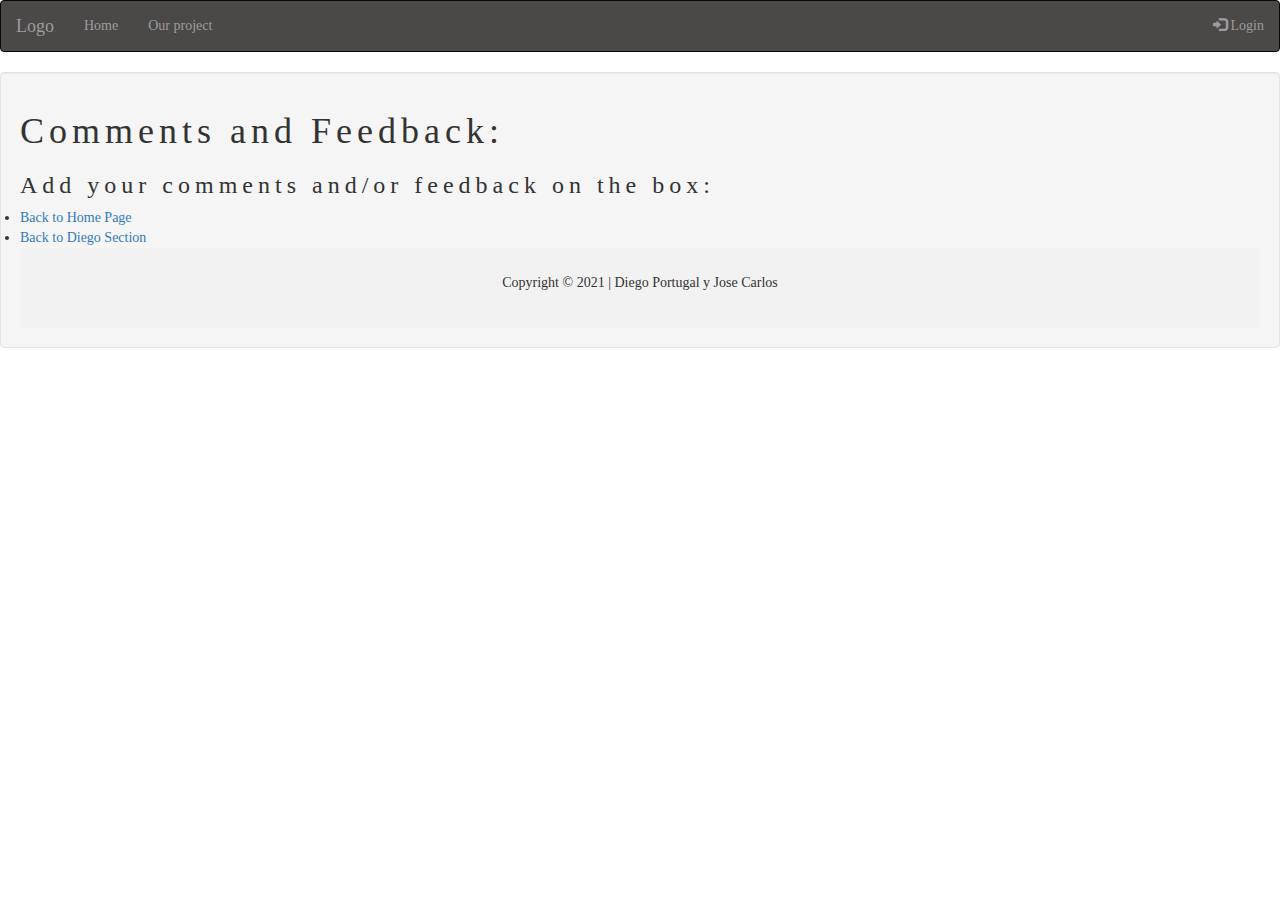
<file: AE#3/comments.html>
<!DOCTYPE html>
<html lang="en">
<head>
  <title>Comments and Feedback </title>
  <meta charset="utf-8">
  <meta name="description" content="Pandemic Blog">
  <meta name="keywords" content="blog, covid-19, online school, experiences, pandemic">
  <meta name="theme-color" content="##FFFFFF"/>
  <meta name="viewport" content="initial-scale=1">
  <link rel="stylesheet" href="https://maxcdn.bootstrapcdn.com/bootstrap/3.4.1/css/bootstrap.min.css">
  <script src="https://ajax.googleapis.com/ajax/libs/jquery/3.5.1/jquery.min.js"></script>
  <script src="https://maxcdn.bootstrapcdn.com/bootstrap/3.4.1/js/bootstrap.min.js"></script>
  <style>
body {font-family: "Times New Roman", Georgia, Serif;}
h1, h2, h3, h4, h5, h6 {
  font-family: "Playfair Display";
  letter-spacing: 5px;
}
</style>
  <style>
    /* Add a gray background color and some padding to the footer */
    footer {
      background-color: #f2f2f2;
      padding: 25px;
    }

    .carousel-inner img {
      width: 100%; /* Set width to 100% */
      min-height: 200px;
    }

    /* Hide the carousel text when the screen is less than 600 pixels wide */
    @media (max-width: 600px) {
      .carousel-caption {
        display: none; 
      }
    }
  </style>
</head>
<body>

  <nav class="navbar navbar-inverse"style="background-color: #4B4848!important;" role="navigation">
        <a style= white class="navbar-brand" img src="#">Logo</a>
      </div>
      <div class="collapse navbar-collapse" id="myNavbar">
        <ul class="nav navbar-nav">
          <li class=""><a href="index.html">Home</a></li>
          <li><a href="project.html">Our project</a></li>
        </ul>
        <ul class="nav navbar-nav navbar-right">
          <li><a href="#"><span class="glyphicon glyphicon-log-in"></span> Login</a></li>
        </ul>
      </div>
    </div>
  </nav>
    <div class="well">
      <div class="w3-col m6 w3-padding-large">
        <h1 class="w3-center"> Comments and Feedback:</h1>
        <h3> Add your comments and/or feedback on the box: </h3>
      <li> <a href="homepage.html"> Back to Home Page </a> </li>  <li> <a href="portu.html"> Back to Diego Section </a> </li>
    </ul>     
</div>
<footer class="container-fluid text-center">
  <p>Copyright © 2021 | Diego Portugal y Jose Carlos</p>
</footer>

</body>
</html>
</file>
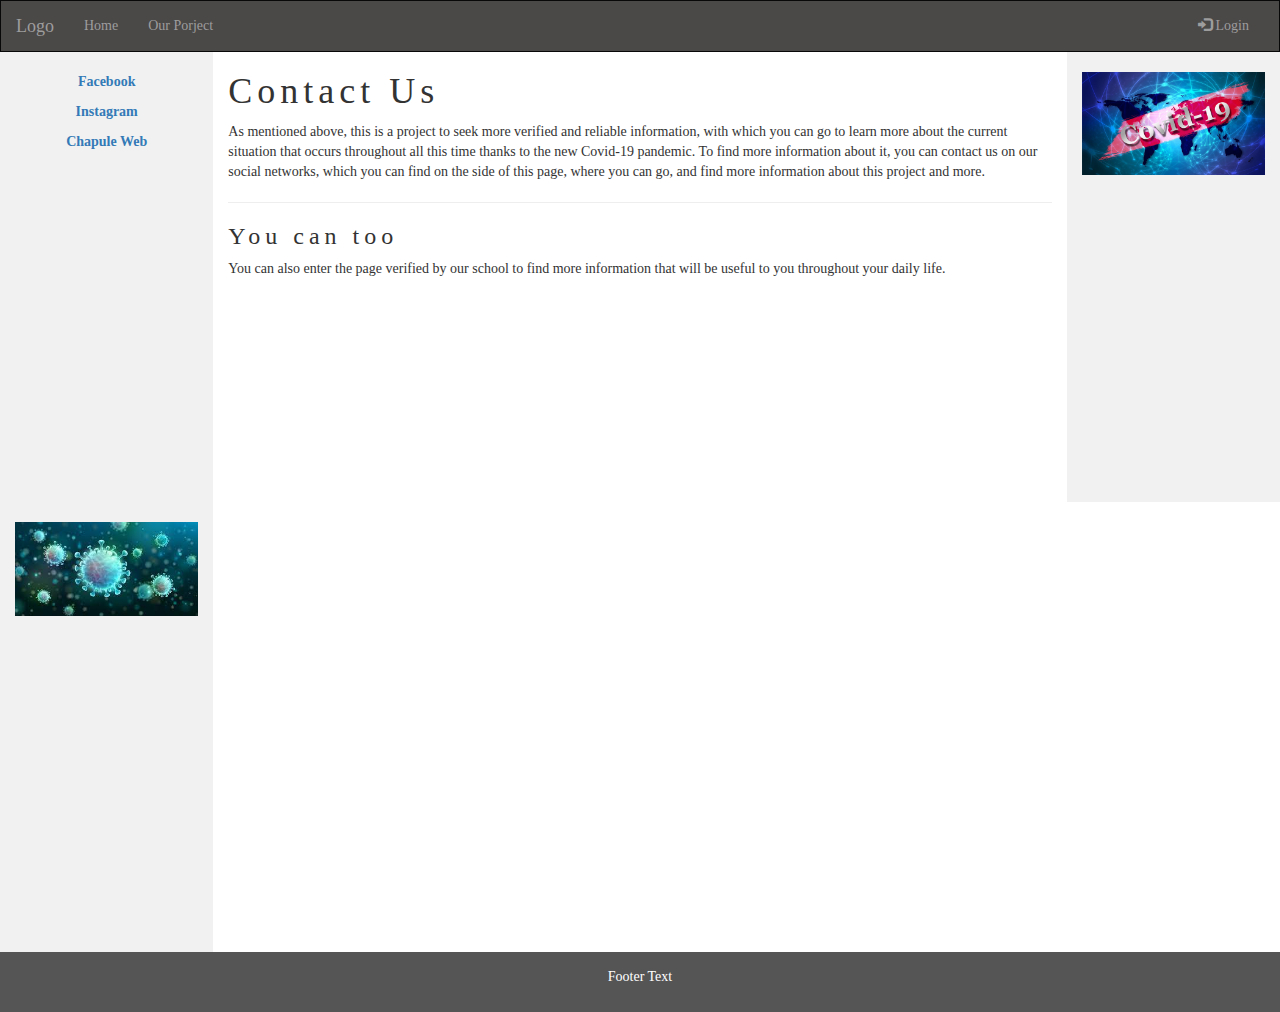
<file: AE#3/contact.html>
<!DOCTYPE html>
<html lang="en">
<head>
  <title>Contact Us</title>
  <meta charset="utf-8">
  <meta name="viewport" content="width=device-width, initial-scale=1">
  <link rel="stylesheet" href="https://maxcdn.bootstrapcdn.com/bootstrap/3.4.1/css/bootstrap.min.css">
  <script src="https://ajax.googleapis.com/ajax/libs/jquery/3.5.1/jquery.min.js"></script>
  <script src="https://maxcdn.bootstrapcdn.com/bootstrap/3.4.1/js/bootstrap.min.js"></script>
  <style>
    body {font-family: "Times New Roman", Georgia, Serif;}
    h1, h2, h3, h4, h5, h6 {
      font-family: "Playfair Display";
      letter-spacing: 5px;
    }
    </style>
  <style>
    /* Remove the navbar's default margin-bottom and rounded borders */ 
    .navbar {
      margin-bottom: 0;
      border-radius: 0;
    }
    
    /* Set height of the grid so .sidenav can be 100% (adjust as needed) */
    .row.content {height: 450px}
    
    /* Set gray background color and 100% height */
    .sidenav {
      padding-top: 20px;
      background-color: #f1f1f1;
      height: 100%;
    }
    
    /* Set black background color, white text and some padding */
    footer {
      background-color: #555;
      color: white;
      padding: 15px;
    }
    
    /* On small screens, set height to 'auto' for sidenav and grid */
    @media screen and (max-width: 767px) {
      .sidenav {
        height: auto;
        padding: 15px;
      }
      .row.content {height:auto;} 
    }
  </style>
</head>
<body>

<nav class="navbar navbar-inverse"style="background-color: #4B4848!important;" role="navigation">
  <div class="container-fluid">
    <div class="navbar-header">
      <button type="button" class="navbar-toggle" data-toggle="collapse" data-target="#myNavbar">
        <span class="icon-bar"></span>
        <span class="icon-bar"></span>
        <span class="icon-bar"></span>                        
      </button>
      <a class="navbar-brand" href="#">Logo</a>
    </div>
    <div class="collapse navbar-collapse" id="myNavbar">
      <ul class="nav navbar-nav">
        <li class=""><a href="index.html">Home</a></li>
        <li><a href="project.html">Our Porject</a></li>
      </ul>
      <ul class="nav navbar-nav navbar-right">
        <li><a href="#"><span class="glyphicon glyphicon-log-in"></span> Login</a></li>
      </ul>
    </div>
  </div>
</nav>
  
<div class="container-fluid text-center">    
  <div class="row content">
    <div class="col-sm-2 sidenav">
      <p><a href="https://www.facebook.com/josecarlos.juarezlopez.7"><b>Facebook</a></p></b>
      <p><a href="https://www.instagram.com/diego.pd/"><b>Instagram</a></p></b>
      <p><a href="https://fomentochapultepec.org/blog/fomento-chapultepec-2/post/encuesta-retorno-seguro-ante-covid-19-6"><b>Chapule Web</a></p></b>
    </div>
    <div class="col-sm-8 text-left"> 
      <h1>Contact Us</h1>
      <p>As mentioned above, this is a project to seek more verified and reliable information, with which you can go to learn more about the current situation that occurs throughout all this time thanks to the new Covid-19 pandemic.
		To find more information about it, you can contact us on our social networks, which you can find on the side of this page, where you can go, and find more information about this project and more.</p>
      <hr>
      <h3>You can too</h3>
      <p>You can also enter the page verified by our school to find more information that will be useful to you throughout your daily life.</p>
    </div>
    <div class="col-sm-2 sidenav">
		<img src="COVID-19.jpg" class="img-responsive" style="width:100%" alt="Image">
      </div>
	  <div class="col-sm-2 sidenav">
		<img src="Covidjaja.jpg" class="img-responsive" style="width:100%" alt="Image">
      </div>
    </div>
  </div>
</div>

<footer class="container-fluid text-center">
  <p>Footer Text</p>
</footer>

</body>
</html>
</file>
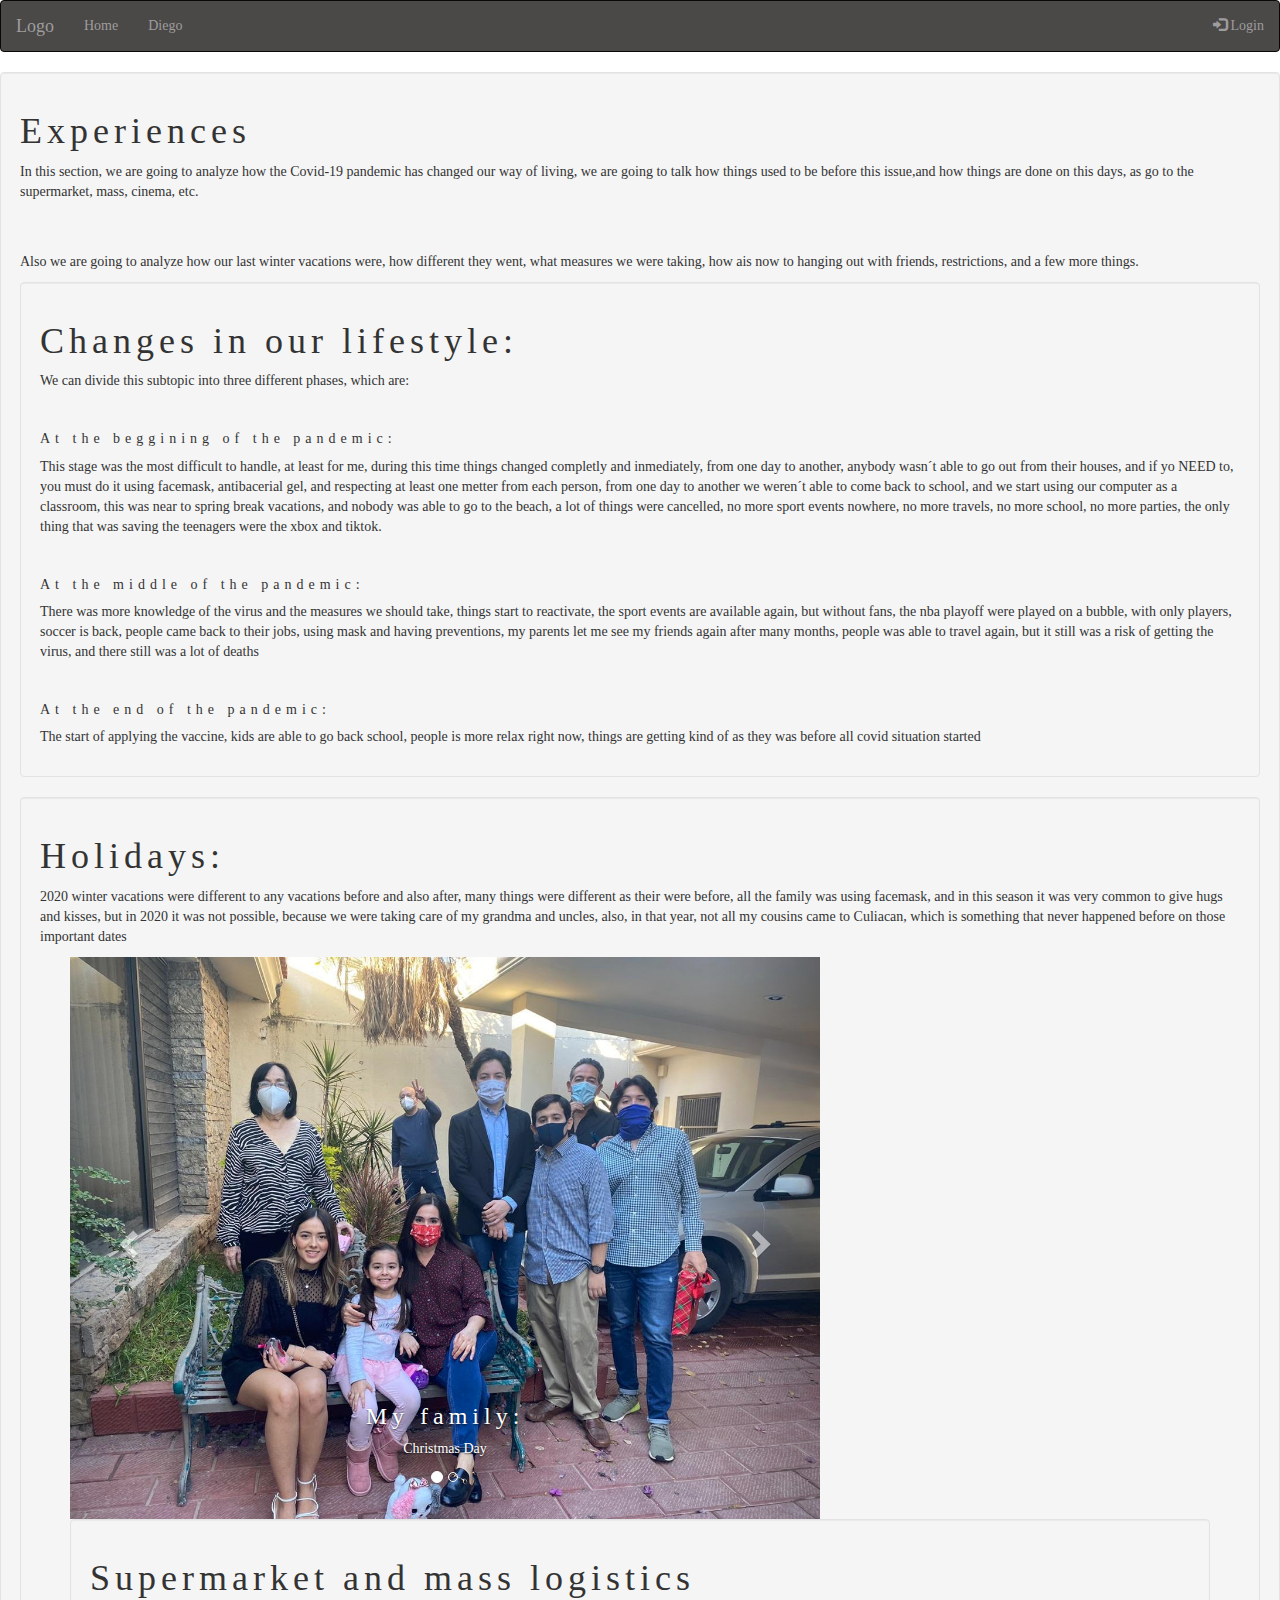
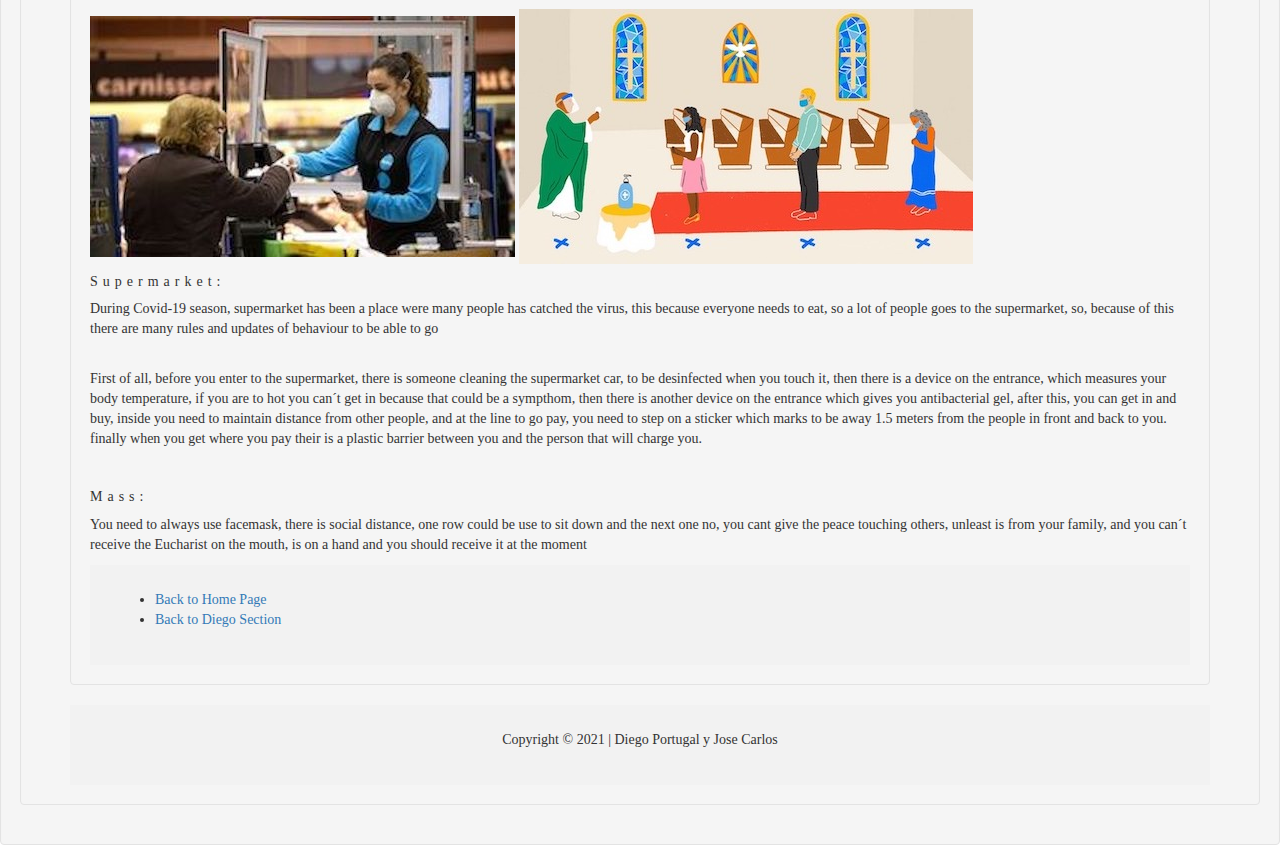
<file: AE#3/experiences.html>
<!DOCTYPE html>
<html lang="en">
<head>
  <title>Experiences </title>
  <meta charset="utf-8">
  <meta name="description" content="Pandemic Blog">
  <meta name="keywords" content="blog, covid-19, online school, experiences, pandemic">
  <meta name="theme-color" content="##FFFFFF"/>
  <meta name="viewport" content="initial-scale=1">
  <link rel="stylesheet" href="https://maxcdn.bootstrapcdn.com/bootstrap/3.4.1/css/bootstrap.min.css">
  <script src="https://ajax.googleapis.com/ajax/libs/jquery/3.5.1/jquery.min.js"></script>
  <script src="https://maxcdn.bootstrapcdn.com/bootstrap/3.4.1/js/bootstrap.min.js"></script>
  <style>
body {font-family: "Times New Roman", Georgia, Serif;}
h1, h2, h3, h4, h5, h6 {
  font-family: "Playfair Display";
  letter-spacing: 5px;
}
</style>
  <style>
    /* Add a gray background color and some padding to the footer */
    footer {
      background-color: #f2f2f2;
      padding: 25px;
    }

    .carousel-inner img {
      width: 100%; /* Set width to 100% */
      min-height: 200px;
    }

    /* Hide the carousel text when the screen is less than 600 pixels wide */
    @media (max-width: 600px) {
      .carousel-caption {
        display: none; 
      }
    }
  </style>
</head>
<body>

  <nav class="navbar navbar-inverse"style="background-color: #4B4848!important;" role="navigation">
        <a style= white class="navbar-brand" img src="#">Logo</a>
      </div>
      <div class="collapse navbar-collapse" id="myNavbar">
        <ul class="nav navbar-nav">
          <li class=""><a href="index.html">Home</a></li>
          <li><a href="portu.html">Diego</a></li>
        </ul>
        <ul class="nav navbar-nav navbar-right">
          <li><a href="#"><span class="glyphicon glyphicon-log-in"></span> Login</a></li>
        </ul>
      </div>
    </div>
  </nav>
    <div class="well">
      <div class="w3-col m6 w3-padding-large">
        <h1 class="w3-center"> Experiences</h1>
      <p>In this section, we are going to analyze how the Covid-19 pandemic has changed our way of living, we are going to talk how things used to be before this issue,and how things are done on this days, as go to the supermarket, mass, cinema, etc.</p> <br>
      <br>
      <p>Also we are going to analyze how our last winter vacations were, how different they went, what measures we were taking, how ais now to hanging out with friends, restrictions, and a few more things.</p>
    </div>
    <div class="well">
      <div class="w3-col m6 w3-padding-large">
        <h1 class="w3-center">Changes in our lifestyle:</h1>
       <p>We can divide this subtopic into three different phases, which are:</p> <br>
       <h5> At the beggining of the pandemic: </h5>
       <p> This stage was the most difficult to handle, at least for me, during this time things changed completly and inmediately, from one day to another, anybody wasn´t able to go out from their houses, and if yo NEED to, you must do it using facemask, antibacerial gel, and respecting at least one metter from each person, from one day to another we weren´t able to come back to school, and we start using our computer as a classroom, this was near to spring break vacations, and nobody was able to go to the beach, a lot of things were cancelled, no more sport events nowhere, no more travels, no more school, no more parties, the only thing that was saving the teenagers were the xbox and tiktok. </p> <br>
       <h5> At the middle of the pandemic: </h5>
       <p> There was more knowledge of the virus and the measures we should take, things start to reactivate, the sport events are available again, but without fans, the nba playoff were played on a bubble, with only players, soccer is back, people came back to their jobs, using mask and having preventions, my parents let me see my friends again after many months, people was able to travel again, but it still was a risk of getting the virus, and there still was a lot of deaths</p> <br>
       <h5> At the end of the pandemic: </h5>
       <p> The start of applying the vaccine, kids are able to go back school, people is more relax right now, things are getting kind of as they was before all covid situation started </p>

  </div>
    </div>
     <div class="well">
      <div class="w3-col m6 w3-padding-large">
        <h1 class="w3-center">Holidays: </h1>
       <p> 2020 winter vacations were different to any vacations before and also after, many things were different as their were before, all the family was using facemask, and in this season it was very common to give hugs and kisses, but in 2020 it was not possible, because we were taking care of my grandma and uncles, also, in that year, not all my cousins came to Culiacan, which is something that never happened before on those important dates </p>
       <div class="container">
<div class="row">
  <div class="col-sm-8">
    <div id="myCarousel" class="carousel slide" data-ride="carousel">
      <!-- Indicators -->
      <ol class="carousel-indicators">
        <li data-target="#myCarousel" data-slide-to="0" class="active"></li>
        <li data-target="#myCarousel" data-slide-to="1"></li>
      </ol>

      <!-- Wrapper for slides -->
      <div class="carousel-inner" role="listbox">
        <div class="item active">
          <img src="holiday.jpg" alt="Image" height="50%" width="50%">
          <div class="carousel-caption">
            <h3>My family:</h3>
            <p>Christmas Day</p>
          </div>      
        </div>

        <div class="item">
          <img src="friends.jpg" alt="Image" height="50%" width="50%">
          <div class="carousel-caption">
            <h3> Kayak friends: </h3>
            <p></p>
          </div>      
        </div>
      </div>

      <!-- Left and right controls -->
      <a class="left carousel-control" href="#myCarousel" role="button" data-slide="prev">
        <span class="glyphicon glyphicon-chevron-left" aria-hidden="true"></span>
        <span class="sr-only">Previous</span>
      </a>
      <a class="right carousel-control" href="#myCarousel" role="button" data-slide="next">
        <span class="glyphicon glyphicon-chevron-right" aria-hidden="true"></span>
        <span class="sr-only">Next</span>
      </a>
    </div>
  </div>
    </div>
    <div class="well">
      <div class="w3-col m6 w3-padding-large">
        <h1 class="w3-center">Supermarket and mass logistics</h1>
        <img src="super.jpg"> <img src="mass.jpg">
  <h5> Supermarket: </h5>
  <p> During Covid-19 season, supermarket has been a place were many people has catched the virus, this because everyone needs to eat, so a lot of people goes to the supermarket, so, because of this there are many rules and updates of behaviour to be able to go</p> <br>
  <p> First of all, before you enter to the supermarket, there is someone cleaning the supermarket car, to be desinfected when you touch it, then there is a device on the entrance, which measures your body temperature, if you are to hot you can´t get in because that could be a sympthom, then there is another device on the entrance which gives you antibacterial gel, after this, you can get in and buy, inside you need to maintain distance from other people, and at the line to go pay, you need to step on a sticker which marks to be away 1.5 meters from the people in front and back to you. finally when you get where you pay their is a plastic barrier between you and the person that will charge you. </p> <br>
  <h5>Mass:</h5>
  <p> You need to always use facemask, there is social distance, one row could be use to sit down and the next one no, you cant give the peace touching others, unleast is from your family, and you can´t receive the Eucharist on the mouth, is on a hand and you should receive it at the moment</p>
</div>
  <footer> 
   <ul>
      <li> <a href="homepage.html"> Back to Home Page </a> </li>  <li> <a href="portu.html"> Back to Diego Section </a> </li>
    </ul>     
</div>

<footer class="container-fluid text-center">
  <p>Copyright © 2021 | Diego Portugal y Jose Carlos</p>
</footer>

</body>
</html>
</file>
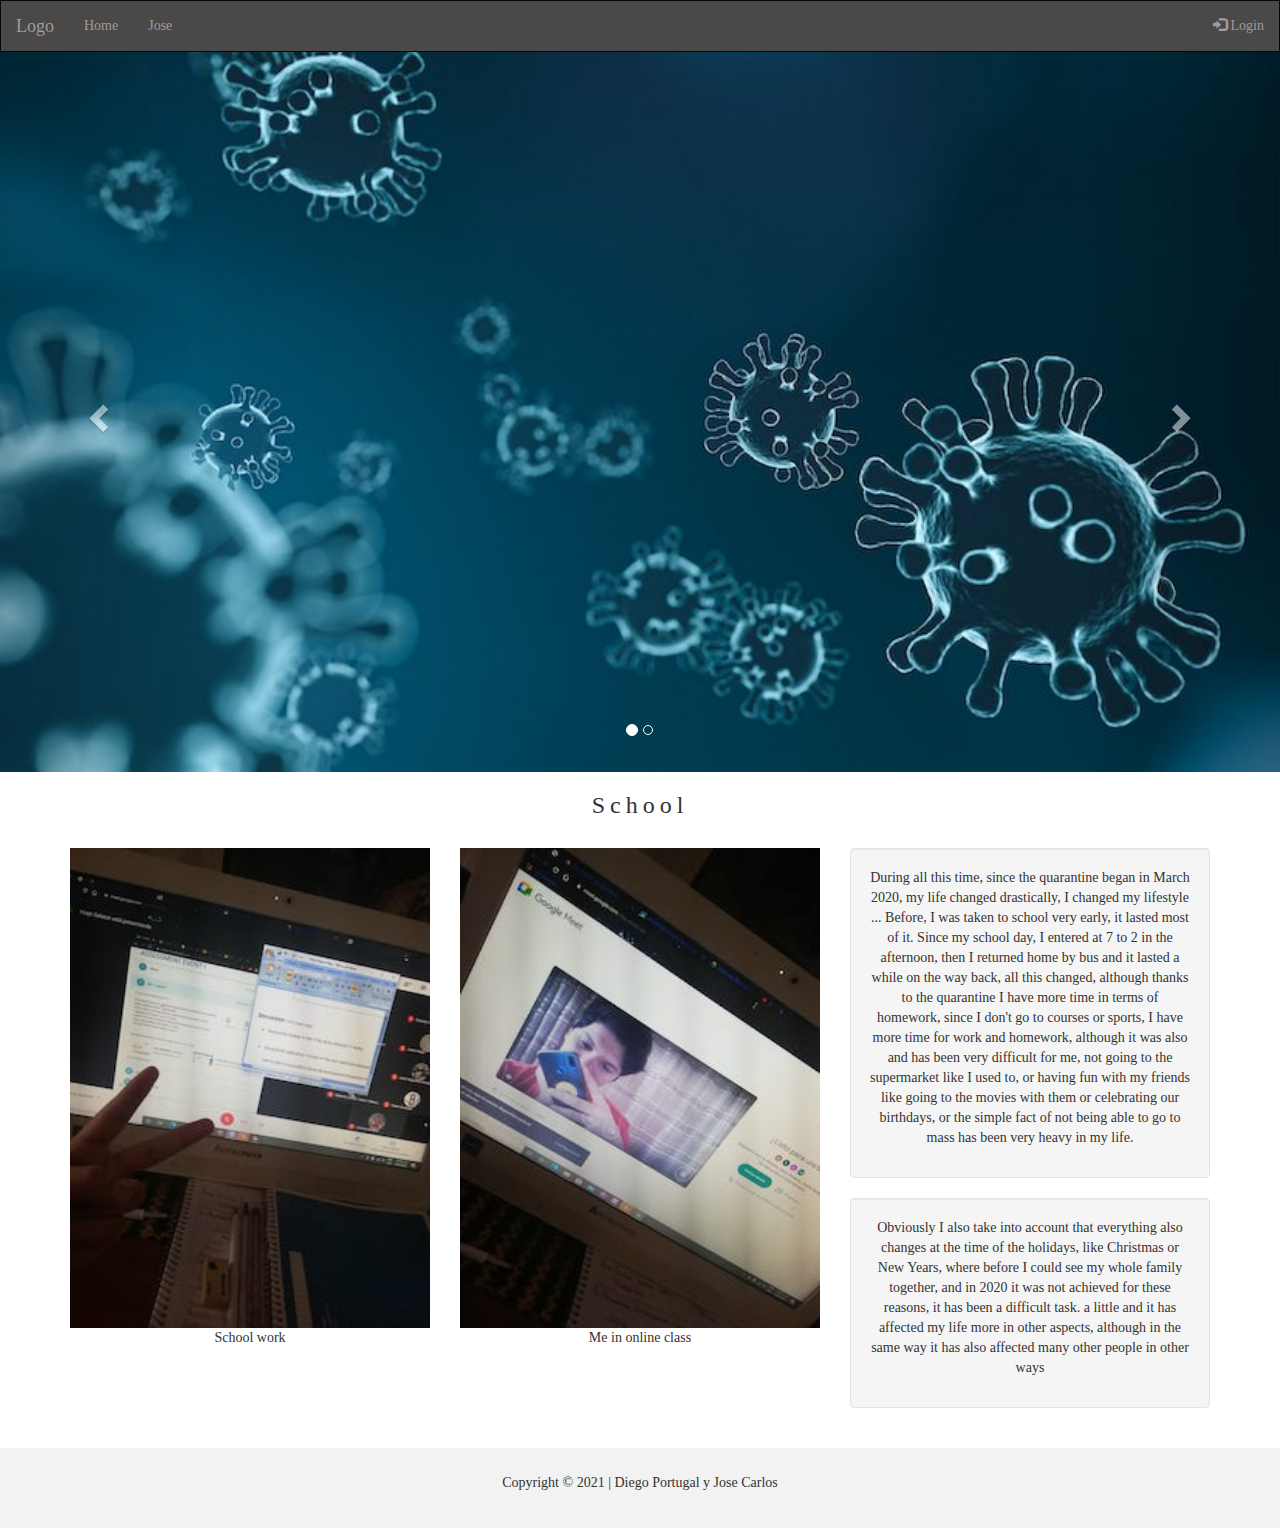
<file: AE#3/experiences2.html>
<!DOCTYPE html>
<html lang="en">
<head>
  <title>Jose Experiences </title>
  <meta charset="utf-8">
  <meta name="viewport" content="width=device-width, initial-scale=1">
  <link rel="stylesheet" href="https://maxcdn.bootstrapcdn.com/bootstrap/3.4.1/css/bootstrap.min.css">
  <script src="https://ajax.googleapis.com/ajax/libs/jquery/3.5.1/jquery.min.js"></script>
  <script src="https://maxcdn.bootstrapcdn.com/bootstrap/3.4.1/js/bootstrap.min.js"></script>
  <style>
    body {font-family: "Times New Roman", Georgia, Serif;}
    h1, h2, h3, h4, h5, h6 {
      font-family: "Playfair Display";
      letter-spacing: 5px;
    }
    </style>
  <style>
    .navbar {
      margin-bottom: 0;
      border-radius: 0;
    }
    
    footer {
      background-color: #f2f2f2;
      padding: 25px;
    }
    
  .carousel-inner img {
      width: 100%; 
      margin: auto;
      min-height:200px;
  }

  @media (max-width: 1620px) {
    .carousel-caption {
      display: none; 
    }
  }
  </style>
</head>
<body>

  <nav class="navbar navbar-inverse"style="background-color: #4B4848!important;" role="navigation">
    <a style= white class="navbar-brand" href="#">Logo</a>
  </div>
  <div class="collapse navbar-collapse" id="myNavbar">
    <ul class="nav navbar-nav">
      <li class=""><a href="index.html">Home</a></li>
      <li><a href="jose.html">Jose</a></li>
    </ul>
    <ul class="nav navbar-nav navbar-right">
      <li><a href="#"><span class="glyphicon glyphicon-log-in"></span> Login</a></li>
    </ul>
  </div>
</div>
</nav>

<div id="myCarousel" class="carousel slide" data-ride="carousel">
    <!-- Indicators -->
    <ol class="carousel-indicators">
      <li data-target="#myCarousel" data-slide-to="0" class="active"></li>
      <li data-target="#myCarousel" data-slide-to="1"></li>
    </ol>

    <!-- Wrapper for slides -->
    <div class="carousel-inner" role="listbox">
      <div class="item active">
        <img src="virus-4835301_1920.jpg" width="100" height="100"/>
        <div class="carousel-caption">
          <h3>Sell $</h3>
          <p>Money Money.</p>
        </div>      
      </div>

      <div class="item">
        <img src="Covidko.png" alt="Image">
        <div class="carousel-caption">
          <h3>More Sell $</h3>
          <p>Lorem ipsum...</p>
        </div>      
      </div>
    </div>

    <!-- Left and right controls -->
    <a class="left carousel-control" href="#myCarousel" role="button" data-slide="prev">
      <span class="glyphicon glyphicon-chevron-left" aria-hidden="true"></span>
      <span class="sr-only">Previous</span>
    </a>
    <a class="right carousel-control" href="#myCarousel" role="button" data-slide="next">
      <span class="glyphicon glyphicon-chevron-right" aria-hidden="true"></span>
      <span class="sr-only">Next</span>
    </a>
</div>
  
<div class="container text-center">    
  <h3>School</h3><br>
  <div class="row">
    <div class="col-sm-4">
      <img src="j1.jpg" class="img-responsive" style="width:100%" alt="Image">
      <p>School work</p>
    </div>
    <div class="col-sm-4"> 
      <img src="j2.jpg" class="img-responsive" style="width:100%" alt="Image">
      <p>Me in online class</p>    
    </div>
    <div class="col-sm-4">
      <div class="well">
       <p>During all this time, since the quarantine began in March 2020, my life changed drastically, I changed my lifestyle ... Before, I was taken to school very early, it lasted most of it. Since my school day, I entered at 7 to 2 in the afternoon, then I returned home by bus and it lasted a while on the way back, all this changed, although thanks to the quarantine I have more time in terms of homework, since I don't go to courses or sports, I have more time for work and homework, although it was also and has been very difficult for me, not going to the supermarket like I used to, or having fun with my friends like going to the movies with them or celebrating our birthdays, or the simple fact of not being able to go to mass has been very heavy in my life. </p>
      </div>
      <div class="well">
       <p>Obviously I also take into account that everything also changes at the time of the holidays, like Christmas or New Years, where before I could see my whole family together, and in 2020 it was not achieved for these reasons, it has been a difficult task. a little and it has affected my life more in other aspects, although in the same way it has also affected many other people in other ways</p>
      </div>
    </div>
  </div>
</div><br>

<footer class="container-fluid text-center">
  <p>Copyright © 2021 | Diego Portugal y Jose Carlos</p>
</footer>

</body>
</html>
</file>
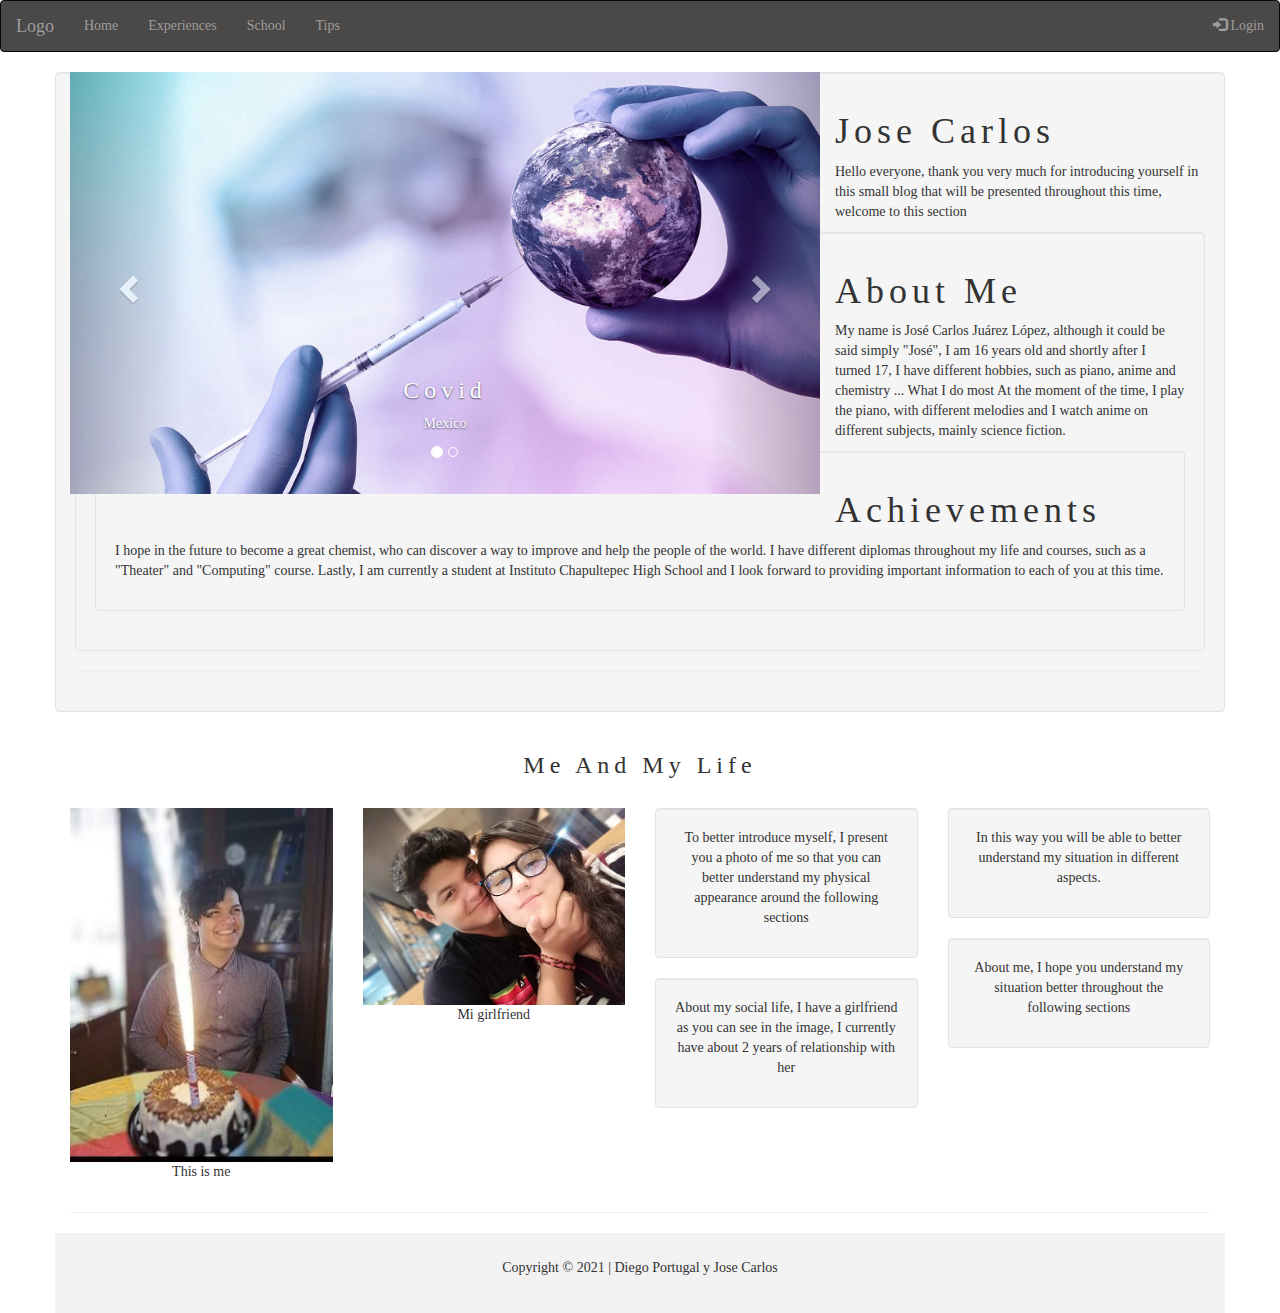
<file: AE#3/jose.html>
<!DOCTYPE html>
<html lang="en">
<head>
  <title>Jose Blog </title>
  <meta charset="utf-8">
  <meta name="theme-color" content="##FFFFFF"/>
  <meta name="viewport" content="initial-scale=1">
  <link rel="stylesheet" href="https://maxcdn.bootstrapcdn.com/bootstrap/3.4.1/css/bootstrap.min.css">
  <script src="https://ajax.googleapis.com/ajax/libs/jquery/3.5.1/jquery.min.js"></script>
  <script src="https://maxcdn.bootstrapcdn.com/bootstrap/3.4.1/js/bootstrap.min.js"></script>
  <style>
body {font-family: "Times New Roman", Georgia, Serif;}
h1, h2, h3, h4, h5, h6 {
  font-family: "Playfair Display";
  letter-spacing: 5px;
}
</style>
  <style>
    /* Add a gray background color and some padding to the footer */
    footer {
      background-color: #f2f2f2;
      padding: 25px;
    }

    .carousel-inner img {
      width: 100%; /* Set width to 100% */
      min-height: 200px;
    }

    /* Hide the carousel text when the screen is less than 600 pixels wide */
    @media (max-width: 600px) {
      .carousel-caption {
        display: none; 
      }
    }
  </style>
</head>
<body>

  <nav class="navbar navbar-inverse"style="background-color: #4B4848!important;" role="navigation">
        <a style= white class="navbar-brand" href="#">Logo</a>
      </div>
      <div class="collapse navbar-collapse" id="myNavbar">
        <ul class="nav navbar-nav">
          <li class=""><a href="index.html">Home</a></li>
          <li><a href="experiences2.html">Experiences</a></li>
          <li><a href="school2.html">School</a></li>
          <li><a href="tips2.html">Tips</a></li>
        </ul>
        <ul class="nav navbar-nav navbar-right">
          <li><a href="#"><span class="glyphicon glyphicon-log-in"></span> Login</a></li>
        </ul>
      </div>
    </div>
  </nav>
<div class="container">
<div class="row">
  <div class="col-sm-8">
    <div id="myCarousel" class="carousel slide" data-ride="carousel">
      <!-- Indicators -->
      <ol class="carousel-indicators">
        <li data-target="#myCarousel" data-slide-to="0" class="active"></li>
        <li data-target="#myCarousel" data-slide-to="1"></li>
      </ol>

      <!-- Wrapper for slides -->
      <div class="carousel-inner" role="listbox">
        <div class="item active">
          <img src="JCIP-INFORMA-2.jpg" alt="Image">
          <div class="carousel-caption">
            <h3>Covid</h3>
            <p>Mexico</p>
          </div>      
        </div>

        <div class="item">
          <img src="pandemia-coronavirus-covid-19-3.jpg" alt="Image">
          <div class="carousel-caption">
            <h3>Covid-19 </h3>
            <p>Mexico</p>
          </div>      
        </div>
      </div>

      <!-- Left and right controls -->
      <a class="left carousel-control" href="#myCarousel" role="button" data-slide="prev">
        <span class="glyphicon glyphicon-chevron-left" aria-hidden="true"></span>
        <span class="sr-only">Previous</span>
      </a>
      <a class="right carousel-control" href="#myCarousel" role="button" data-slide="next">
        <span class="glyphicon glyphicon-chevron-right" aria-hidden="true"></span>
        <span class="sr-only">Next</span>
      </a>
    </div>
  </div>
    <div class="well">
      <div class="w3-col m6 w3-padding-large">
        <h1 class="w3-center">Jose Carlos</h1>
      <p>Hello everyone, thank you very much for introducing yourself in this small blog that will be presented throughout this time, welcome to this section</p>
    </div>
    <div class="well">
      <div class="w3-col m6 w3-padding-large">
        <h1 class="w3-center">About Me</h1>
       <p>My name is José Carlos Juárez López, although it could be said simply "José", I am 16 years old and shortly after I turned 17, I have different hobbies, such as piano, anime and chemistry ... What I do most At the moment of the time, I play the piano, with different melodies and I watch anime on different subjects, mainly science fiction.</p>
    </div>
    <div class="well">
      <div class="w3-col m6 w3-padding-large">
        <h1 class="w3-center">Achievements</h1>
       <p>I hope in the future to become a great chemist, who can discover a way to improve and help the people of the world. I have different diplomas throughout my life and courses, such as a "Theater" and "Computing" course. Lastly, I am currently a student at Instituto Chapultepec High School and I look forward to providing important information to each of you at this time.</p>
    </div>
  </div>
</div>
<hr>
</div>

<div class="container text-center">    
  <h3>Me And My Life</h3>
  <br>
  <div class="row">
    <div class="col-sm-3">
      <img src="j4.jpg" class="img-responsive" style="width:100%" alt="Image">
      <p>This is me</p>
    </div>
    <div class="col-sm-3"> 
      <img src="Jose y Kari.jpg" class="img-responsive" style="width:200%" alt="Image">
      <p>Mi girlfriend</p>    
    </div>
    <div class="col-sm-3">
      <div class="well">
       <p>To better introduce myself, I present you a photo of me so that you can better understand my physical appearance around the following sections</p>
      </div>
      <div class="well">
       <p>About my social life, I have a girlfriend as you can see in the image, I currently have about 2 years of relationship with her</p>
      </div>
      </div>
      <div class="col-sm-3">
        <div class="well">
         <p>In this way you will be able to better understand my situation in different aspects.</p>
    </div>
    <div class="well">
      <p>About me, I hope you understand my situation better throughout the following sections</p>
      </div>
    </div>  
  </div>
  <hr>
</div>

<footer class="container-fluid text-center">
  <p>Copyright © 2021 | Diego Portugal y Jose Carlos</p>
</footer>

</body>
</html>
</file>
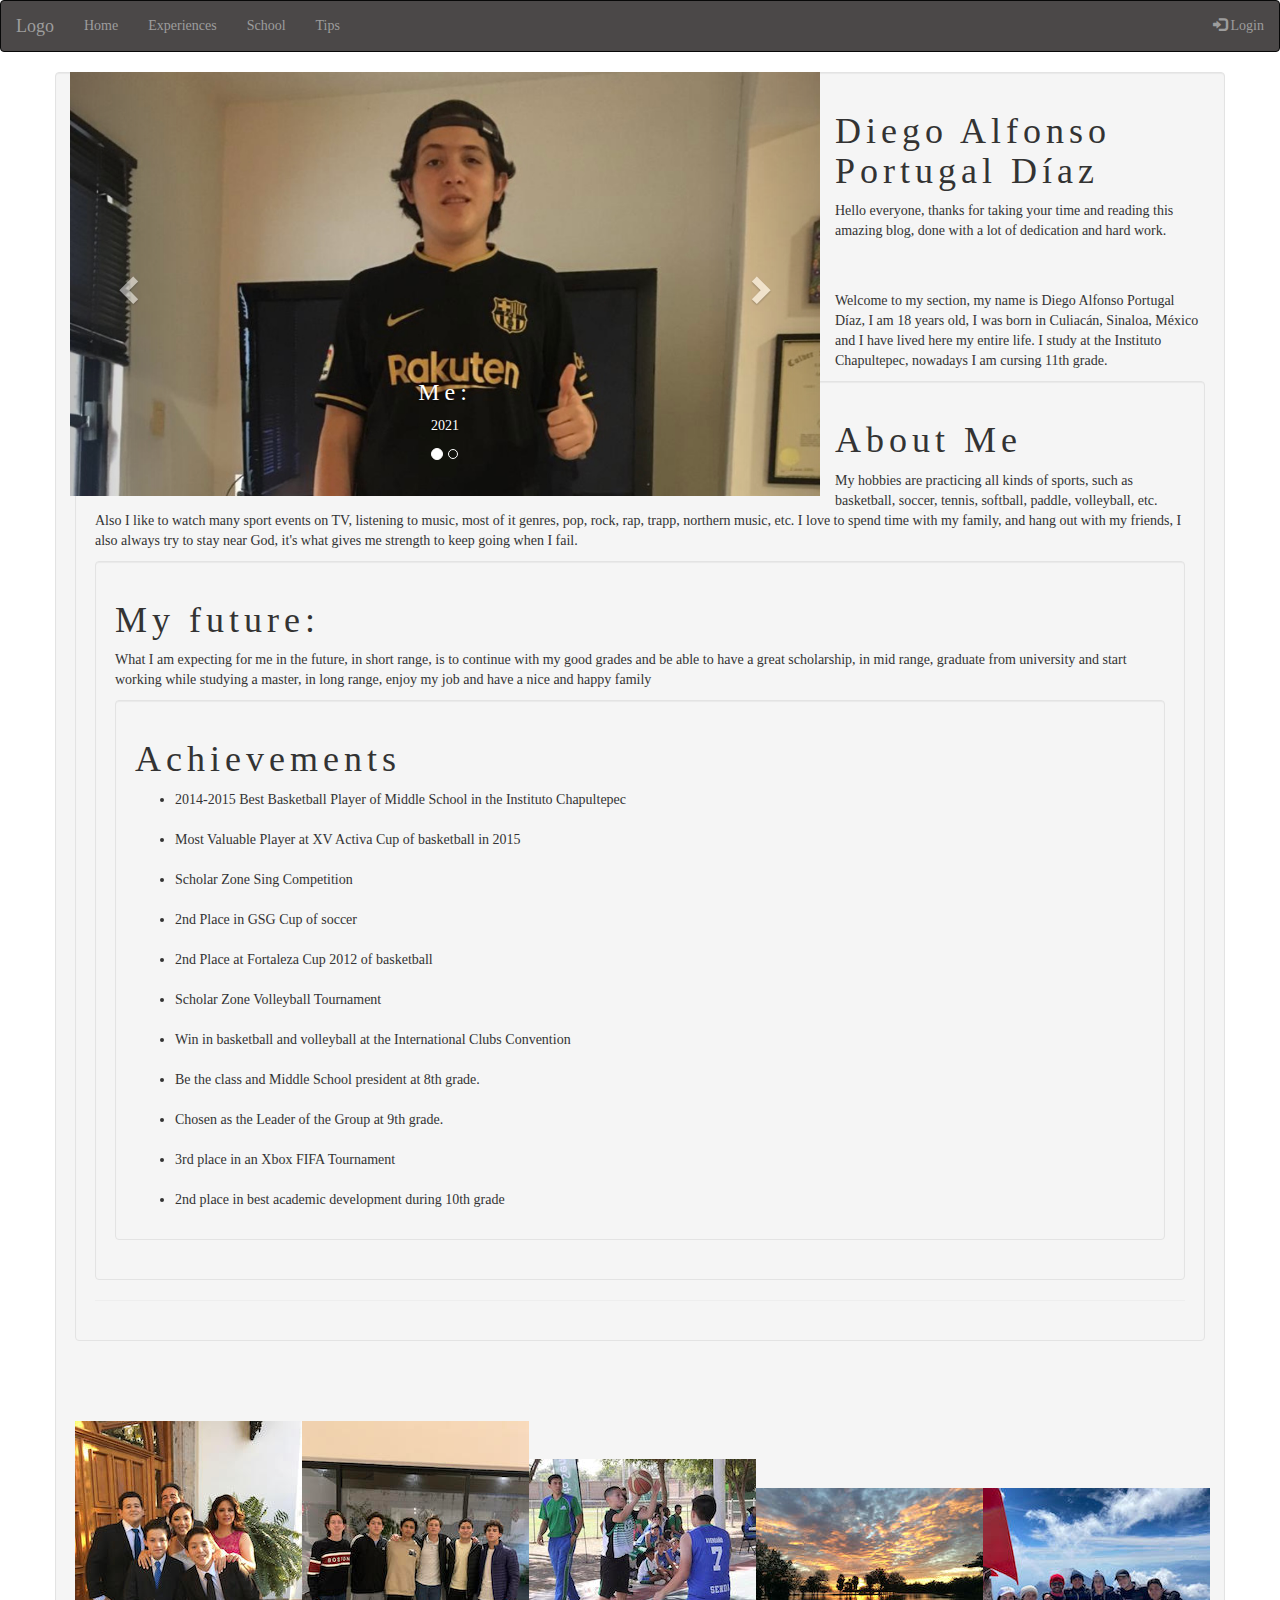
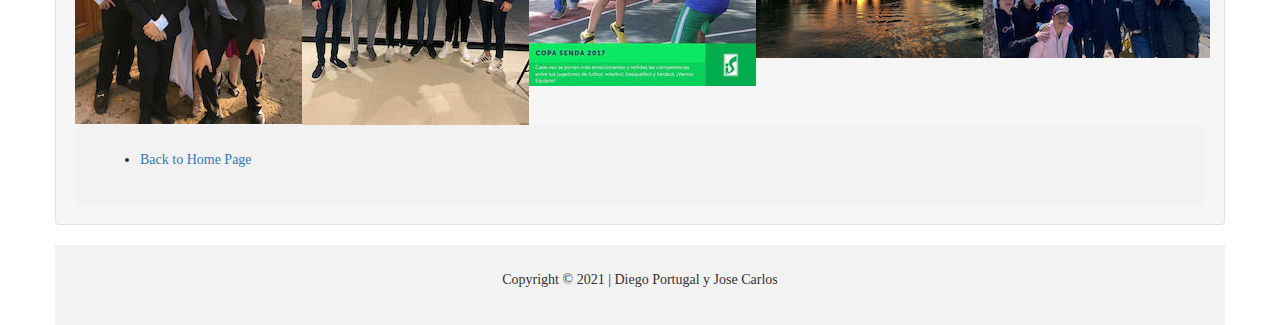
<file: AE#3/portu.html>
<!DOCTYPE html>
<html lang="en">
<head>
  <title>Diego PD Blog </title>
  <meta charset="utf-8">
  <meta name="description" content="Pandemic Blog">
  <meta name="keywords" content="blog, covid-19, online school, experiences, pandemic">
  <meta name="theme-color" content="##FFFFFF"/>
  <meta name="viewport" content="initial-scale=1">
  <link rel="stylesheet" href="https://maxcdn.bootstrapcdn.com/bootstrap/3.4.1/css/bootstrap.min.css">
  <script src="https://ajax.googleapis.com/ajax/libs/jquery/3.5.1/jquery.min.js"></script>
  <script src="https://maxcdn.bootstrapcdn.com/bootstrap/3.4.1/js/bootstrap.min.js"></script>
  <style>
body {font-family: "Times New Roman", Georgia, Serif;}
h1, h2, h3, h4, h5, h6 {
  font-family: "Playfair Display";
  letter-spacing: 5px;
}
</style>
  <style>
    /* Add a gray background color and some padding to the footer */
    footer {
      background-color: #f2f2f2;
      padding: 25px;
    }

    .carousel-inner img {
      width: 100%; /* Set width to 100% */
      min-height: 200px;
    }

    /* Hide the carousel text when the screen is less than 600 pixels wide */
    @media (max-width: 600px) {
      .carousel-caption {
        display: none; 
      }
    }
  </style>
</head>
<body>

  <nav class="navbar navbar-inverse"style="background-color: #4B4848!important;" role="navigation">
        <a style= white class="navbar-brand" img src="#">Logo</a>
      </div>
      <div class="collapse navbar-collapse" id="myNavbar">
        <ul class="nav navbar-nav">
          <li class=""><a href="index.html">Home</a></li>
          <li><a href="experiences.html">Experiences</a></li>
          <li><a href="school.html">School</a></li>
          <li><a href="tips.html">Tips</a></li>
        </ul>
        <ul class="nav navbar-nav navbar-right">
          <li><a href="#"><span class="glyphicon glyphicon-log-in"></span> Login</a></li>
        </ul>
      </div>
    </div>
  </nav>
<div class="container">
<div class="row">
  <div class="col-sm-8">
    <div id="myCarousel" class="carousel slide" data-ride="carousel">
      <!-- Indicators -->
      <ol class="carousel-indicators">
        <li data-target="#myCarousel" data-slide-to="0" class="active"></li>
        <li data-target="#myCarousel" data-slide-to="1"></li>
      </ol>

      <!-- Wrapper for slides -->
      <div class="carousel-inner" role="listbox">
        <div class="item active">
          <img src="me.jpg" alt="Image" >
          <div class="carousel-caption">
            <h3>Me:</h3>
            <p>2021</p>
          </div>      
        </div>

        <div class="item">
          <img src="city.jpg" alt="Image">
          <div class="carousel-caption">
            <h3> My city: </h3>
            <p>Culiacan, Sinaloa</p>
          </div>      
        </div>
      </div>

      <!-- Left and right controls -->
      <a class="left carousel-control" href="#myCarousel" role="button" data-slide="prev">
        <span class="glyphicon glyphicon-chevron-left" aria-hidden="true"></span>
        <span class="sr-only">Previous</span>
      </a>
      <a class="right carousel-control" href="#myCarousel" role="button" data-slide="next">
        <span class="glyphicon glyphicon-chevron-right" aria-hidden="true"></span>
        <span class="sr-only">Next</span>
      </a>
    </div>
  </div>
    <div class="well">
      <div class="w3-col m6 w3-padding-large">
        <h1 class="w3-center">Diego Alfonso Portugal Díaz</h1>
      <p>Hello everyone, thanks for taking your time and reading this amazing blog, done with a lot of dedication and hard work.</p> <br>
      <br>
      <p>Welcome to my section, my name is Diego Alfonso Portugal Díaz, I am 18 years old, I was born in Culiacán, Sinaloa, México and I have lived here my entire life. I study at the Instituto Chapultepec, nowadays I am cursing 11th grade.</p>
    </div>
    <div class="well">
      <div class="w3-col m6 w3-padding-large">
        <h1 class="w3-center">About Me</h1>
       <p>My hobbies are practicing all kinds of sports, such as basketball, soccer, tennis, softball, paddle, volleyball, etc. Also I like to watch many sport events on TV, listening to music, most of it genres, pop, rock, rap, trapp, northern music, etc. I love to spend time with my family, and hang out with my friends, I also always try to stay near God, it's what gives me strength to keep going when I fail.</p>
    </div>
     <div class="well">
      <div class="w3-col m6 w3-padding-large">
        <h1 class="w3-center">My future: </h1>
       <p>What I am expecting for me in the future, in short range, is to continue with my good grades and be able to have a great scholarship, in mid range, graduate from university and start working while studying a master, in long range, enjoy my job and have a nice and happy family</p>
    </div>
    <div class="well">
      <div class="w3-col m6 w3-padding-large">
        <h1 class="w3-center">Achievements</h1>
       <ul>
    <li> 2014-2015 Best Basketball Player of Middle School in the Instituto Chapultepec </li> <br>
    <li>Most Valuable Player at XV Activa Cup of basketball in 2015</li> <br>
    <li> Scholar Zone Sing Competition</li> <br>
    <li> 2nd Place in GSG Cup of soccer</li> <br>
    <li> 2nd Place at Fortaleza Cup 2012 of basketball</li> <br>
    <li>Scholar Zone Volleyball Tournament</li> <br>
    <li> Win in basketball and volleyball at the International Clubs Convention </li> <br>
    <li> Be the class and Middle School president at 8th grade. </li> <br>
    <li>Chosen as the Leader of the Group at 9th grade.</li> <br>
    <li> 3rd place in an Xbox FIFA Tournament</li> <br>
    <li>  2nd place in best academic development during 10th grade</li>
    </div>
  </div>
</div>
<hr>
</div>

<br>
    <br>
    <br>
    <table>
    <table>
   <tbody>
   <tr>
   <td>
   <img src="fam.jpg">
   </td>
   <td>
   <img src="clik.jpg">
   </td>
   <td>
   <img src="hobbie.jpg">
   </td>
   <td>
   <img src="cln.jpg">
   </td>
   <td>
   <img src="planazo.jpg">
   </td>
   </tr>
   </tbody>
   </table>
  </ul>
  <footer> 
   <ul>
      <li> <a href="homepage.html"> Back to Home Page </a> </li>  
    </ul>     
</div>

<footer class="container-fluid text-center">
  <p>Copyright © 2021 | Diego Portugal y Jose Carlos</p>
</footer>

</body>
</html>
</file>
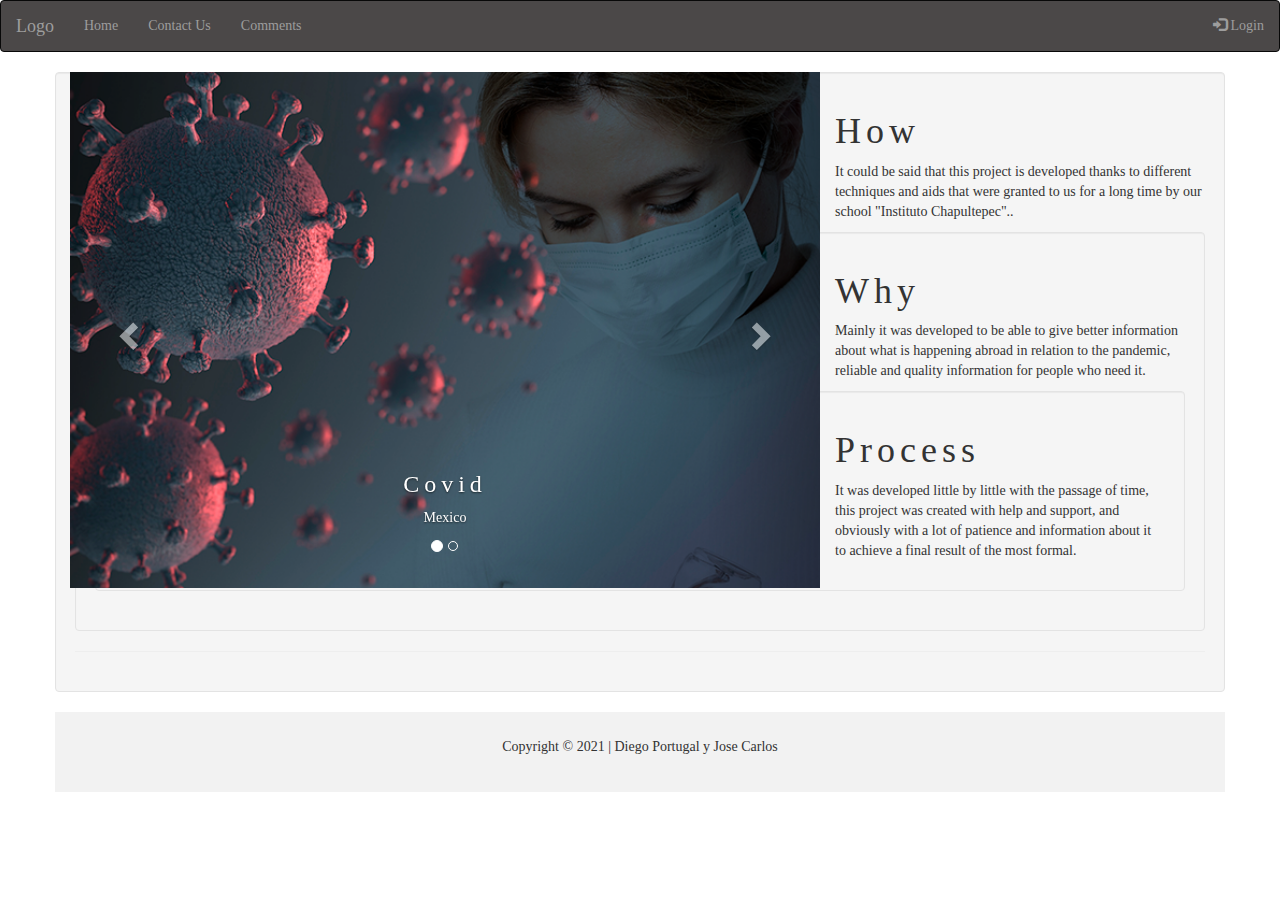
<file: AE#3/project.html>
<!DOCTYPE html>
<html lang="en">
<head>
  <title>Our Project </title>
  <meta charset="utf-8">
  <meta name="theme-color" content="##FFFFFF"/>
  <meta name="viewport" content="initial-scale=1">
  <link rel="stylesheet" href="https://maxcdn.bootstrapcdn.com/bootstrap/3.4.1/css/bootstrap.min.css">
  <script src="https://ajax.googleapis.com/ajax/libs/jquery/3.5.1/jquery.min.js"></script>
  <script src="https://maxcdn.bootstrapcdn.com/bootstrap/3.4.1/js/bootstrap.min.js"></script>
  <style>
body {font-family: "Times New Roman", Georgia, Serif;}
h1, h2, h3, h4, h5, h6 {
  font-family: "Playfair Display";
  letter-spacing: 5px;
}
</style>
  <style>
   
    footer {
      background-color: #f2f2f2;
      padding: 25px;
    }

    .carousel-inner img {
      width: 100%; 
      min-height: 200px;
    }

    @media (max-width: 600px) {
      .carousel-caption {
        display: none; 
      }
    }
  </style>
</head>
<body>

  <nav class="navbar navbar-inverse"style="background-color: #4B4848!important;" role="navigation">
        <a style= white class="navbar-brand" href="#">Logo</a>
      </div>
      <div class="collapse navbar-collapse" id="myNavbar">
        <ul class="nav navbar-nav">
          <li class=""><a href="index.html">Home</a></li>
          <li><a href="contact.html">Contact Us</a></li>
          <li><a href="comments.html">Comments</a></li>
        </ul>
        <ul class="nav navbar-nav navbar-right">
          <li><a href="#"><span class="glyphicon glyphicon-log-in"></span> Login</a></li>
        </ul>
      </div>
    </div>
  </nav>
<div class="container">
<div class="row">
  <div class="col-sm-8">
    <div id="myCarousel" class="carousel slide" data-ride="carousel">

      <ol class="carousel-indicators">
        <li data-target="#myCarousel" data-slide-to="0" class="active"></li>
        <li data-target="#myCarousel" data-slide-to="1"></li>
      </ol>

      <div class="carousel-inner" role="listbox">
        <div class="item active">
          <img src="MexicoCaca.png.crdownload" alt="Image">
          <div class="carousel-caption">
            <h3>Covid</h3>
            <p>Mexico</p>
          </div>      
        </div>

        <div class="item">
          <img src="Pagina Web.jpg" alt="Image">
          <div class="carousel-caption">
            <h3>Covid-19 </h3>
            <p>Mexico</p>
          </div>      
        </div>
      </div>

    
      <a class="left carousel-control" href="#myCarousel" role="button" data-slide="prev">
        <span class="glyphicon glyphicon-chevron-left" aria-hidden="true"></span>
        <span class="sr-only">Previous</span>
      </a>
      <a class="right carousel-control" href="#myCarousel" role="button" data-slide="next">
        <span class="glyphicon glyphicon-chevron-right" aria-hidden="true"></span>
        <span class="sr-only">Next</span>
      </a>
    </div>
  </div>
    <div class="well">
      <div class="w3-col m6 w3-padding-large">
        <h1 class="w3-center">How</h1>
      <p>It could be said that this project is developed thanks to different techniques and aids that were granted to us for a long time by our school "Instituto Chapultepec"..                                                                                                                                                                                                                                                                                                                                    </p>
    </div>
    <div class="well">
      <div class="w3-col m6 w3-padding-large">
        <h1 class="w3-center">Why</h1>
       <p>Mainly it was developed to be able to give better information about what is happening abroad in relation to the pandemic, reliable and quality information for people who need it.</p>
    </div>
    <div class="well">
      <div class="w3-col m6 w3-padding-large">
        <h1 class="w3-center">Process</h1>
       <p>It was developed little by little with the passage of time, this project was created with help and support, and obviously with a lot of patience and information about it to achieve a final result of the most formal.</p>
    </div>
  </div>
</div>
<hr>
</div>
<footer class="container-fluid text-center">
  <p>Copyright © 2021 | Diego Portugal y Jose Carlos</p>
</footer>
</body>
</html>
</file>
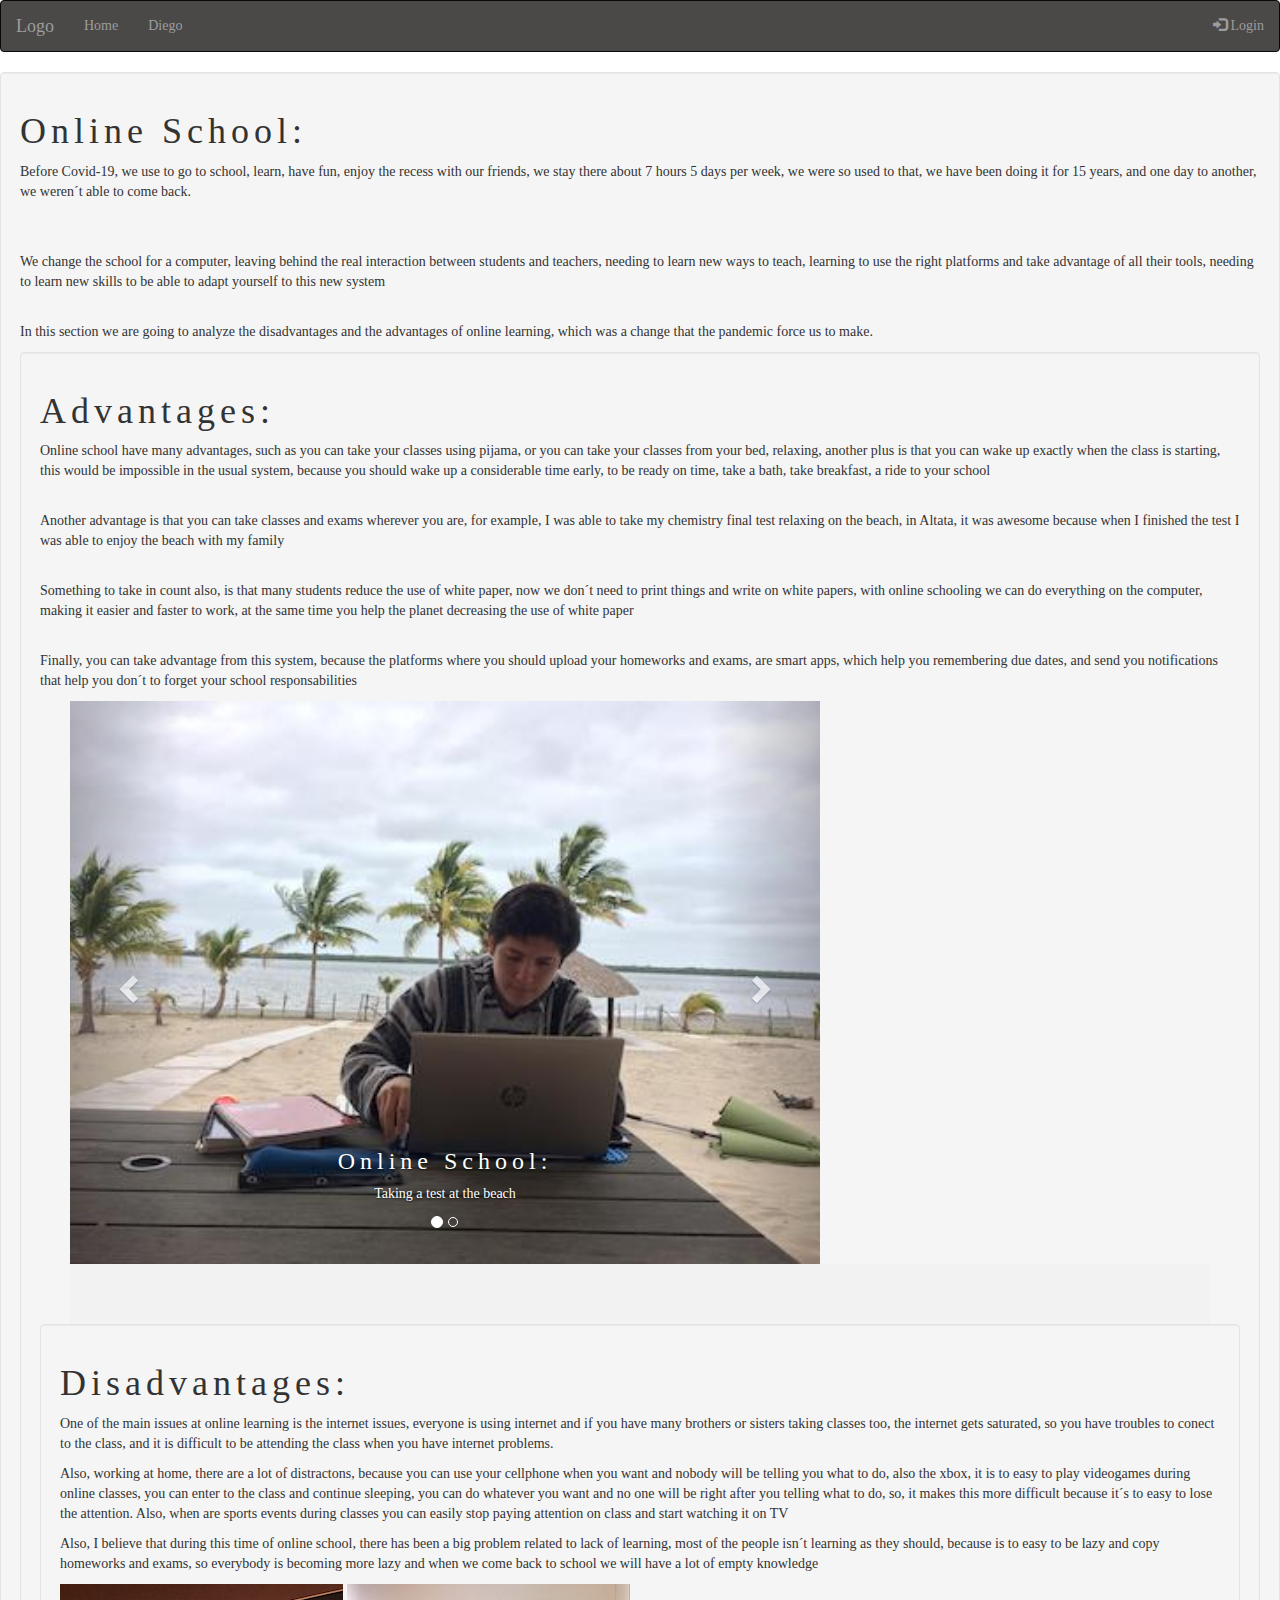
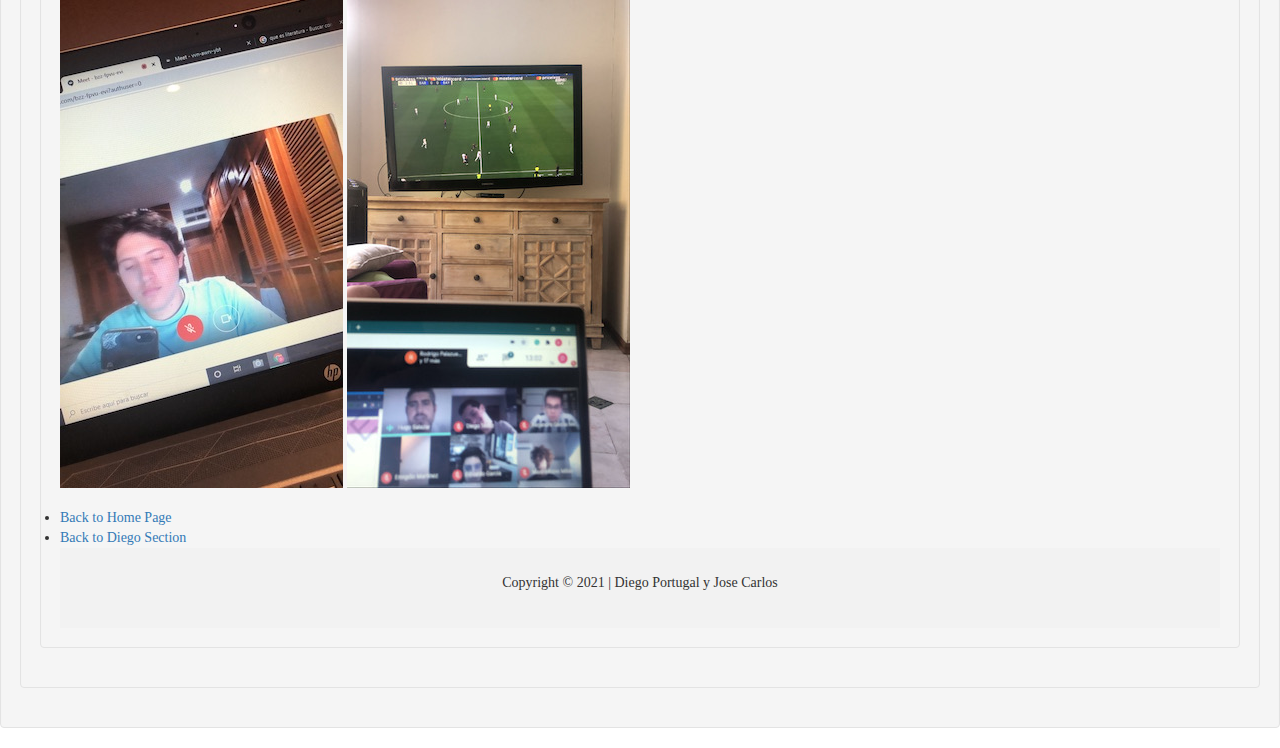
<file: AE#3/school.html>
<!DOCTYPE html>
<html lang="en">
<head>
  <title>Online School </title>
  <meta charset="utf-8">
  <meta name="description" content="Pandemic Blog">
  <meta name="keywords" content="blog, covid-19, online school, experiences, pandemic">
  <meta name="theme-color" content="##FFFFFF"/>
  <meta name="viewport" content="initial-scale=1">
  <link rel="stylesheet" href="https://maxcdn.bootstrapcdn.com/bootstrap/3.4.1/css/bootstrap.min.css">
  <script src="https://ajax.googleapis.com/ajax/libs/jquery/3.5.1/jquery.min.js"></script>
  <script src="https://maxcdn.bootstrapcdn.com/bootstrap/3.4.1/js/bootstrap.min.js"></script>
  <style>
body {font-family: "Times New Roman", Georgia, Serif;}
h1, h2, h3, h4, h5, h6 {
  font-family: "Playfair Display";
  letter-spacing: 5px;
}
</style>
  <style>
    /* Add a gray background color and some padding to the footer */
    footer {
      background-color: #f2f2f2;
      padding: 25px;
    }

    .carousel-inner img {
      width: 100%; /* Set width to 100% */
      min-height: 200px;
    }

    /* Hide the carousel text when the screen is less than 600 pixels wide */
    @media (max-width: 600px) {
      .carousel-caption {
        display: none; 
      }
    }
  </style>
</head>
<body>

  <nav class="navbar navbar-inverse"style="background-color: #4B4848!important;" role="navigation">
        <a style= white class="navbar-brand" img src="#">Logo</a>
      </div>
      <div class="collapse navbar-collapse" id="myNavbar">
        <ul class="nav navbar-nav">
          <li class=""><a href="index.html">Home</a></li>
          <li><a href="portu.html">Diego</a></li>
        </ul>
        <ul class="nav navbar-nav navbar-right">
          <li><a href="#"><span class="glyphicon glyphicon-log-in"></span> Login</a></li>
        </ul>
      </div>
    </div>
  </nav>
    <div class="well">
      <div class="w3-col m6 w3-padding-large">
        <h1 class="w3-center"> Online School:</h1>
      <p>Before Covid-19, we use to go to school, learn, have fun, enjoy the recess with our friends, we stay there about 7 hours 5 days per week, we were so used to that, we have been doing it for 15 years, and one day to another, we weren´t able to come back.</p> <br>
      <br>
      <p>We change the school for a computer, leaving behind the real interaction between students and teachers, needing to learn new ways to teach, learning to use the right platforms and take advantage of all their tools, needing to learn new skills to be able to adapt yourself to this new system</p> <br>
      <p>In this section we are going to analyze the disadvantages and the advantages of online learning, which was a change that the pandemic force us to make.</p>
    </div>
    <div class="well">
      <div class="w3-col m6 w3-padding-large">
        <h1 class="w3-center">Advantages:</h1>
       <p> Online school have many advantages, such as you can take your classes using pijama, or you can take your classes from your bed, relaxing, another plus is that you can wake up exactly when the class is starting, this would be impossible in the usual system, because you should wake up a considerable time early, to be ready on time, take a bath, take breakfast, a ride to your school </p> <br>
       <p> Another advantage is that you can take classes and exams wherever you are, for example, I was able to take my chemistry final test relaxing on the beach, in Altata, it was awesome because when I finished the test I was able to enjoy the beach with my family</p> <br>
       <p>Something to take in count also, is that many students reduce the use of white paper, now we don´t need to print things and write on white papers, with online schooling we can do everything on the computer, making it easier and faster to work, at the same time you help the planet decreasing the use of white paper </p> <br> 
       <p> Finally, you can take advantage from this system, because the platforms where you should upload your homeworks and exams, are smart apps, which help you remembering due dates, and send you notifications that help you don´t to forget your school responsabilities  </p>
             <div class="container">
<div class="row">
  <div class="col-sm-8">
    <div id="myCarousel" class="carousel slide" data-ride="carousel">
      <!-- Indicators -->
      <ol class="carousel-indicators">
        <li data-target="#myCarousel" data-slide-to="0" class="active"></li>
        <li data-target="#myCarousel" data-slide-to="1"></li>
      </ol>

      <!-- Wrapper for slides -->
      <div class="carousel-inner" role="listbox">
        <div class="item active">
          <img src="online.jpg" alt="Image" height="50%" width="50%">
          <div class="carousel-caption">
            <h3>Online School:</h3>
            <p>Taking a test at the beach</p>
          </div>      
        </div>

        <div class="item">
          <img src="online2.jpg" alt="Image" height="50%" width="50%">
          <div class="carousel-caption">
            <h3> Advantages of Online school </h3>
            <p></p>
          </div>      
        </div>
      </div>

      <!-- Left and right controls -->
      <a class="left carousel-control" href="#myCarousel" role="button" data-slide="prev">
        <span class="glyphicon glyphicon-chevron-left" aria-hidden="true"></span>
        <span class="sr-only">Previous</span>
      </a>
      <a class="right carousel-control" href="#myCarousel" role="button" data-slide="next">
        <span class="glyphicon glyphicon-chevron-right" aria-hidden="true"></span>
        <span class="sr-only">Next</span>
      </a>
    </div>
  </div>
    </div>
  <footer> 
   <ul>
  </div>
    </div>
     <div class="well">
      <div class="w3-col m6 w3-padding-large">
        <h1 class="w3-center">Disadvantages: </h1>
       <p> One of the main issues at online learning is the internet issues, everyone is using internet and if you have many brothers or sisters taking classes too, the internet gets saturated, so you have troubles to conect to the class, and it is difficult to be attending the class when you have internet problems. </p>
       <p>Also, working at home, there are a lot of distractons, because you can use your cellphone when you want and nobody will be telling you what to do, also the xbox, it is to easy to play videogames during online classes, you can enter to the class and continue sleeping, you can do whatever you want and no one will be right after you telling what to do, so, it makes this more difficult because it´s to easy to lose the attention. Also, when are sports events during classes you can easily stop paying attention on class and start watching it on TV</p>
       <p>Also, I believe that during this time of online school, there has been a  big problem related to lack of learning, most of the people isn´t learning as they should, because is to easy to be lazy and copy homeworks and exams, so everybody is becoming more lazy and when we come back to school we will have a lot of empty knowledge</p>
      <img src="meet.jpg"> <img src="distractions.jpg">
       <br>
       <br>
      <li> <a href="homepage.html"> Back to Home Page </a> </li>  <li> <a href="portu.html"> Back to Diego Section </a> </li>
    </ul>     
</div>

<footer class="container-fluid text-center">
  <p>Copyright © 2021 | Diego Portugal y Jose Carlos</p>
</footer>

</body>
</html>
</file>
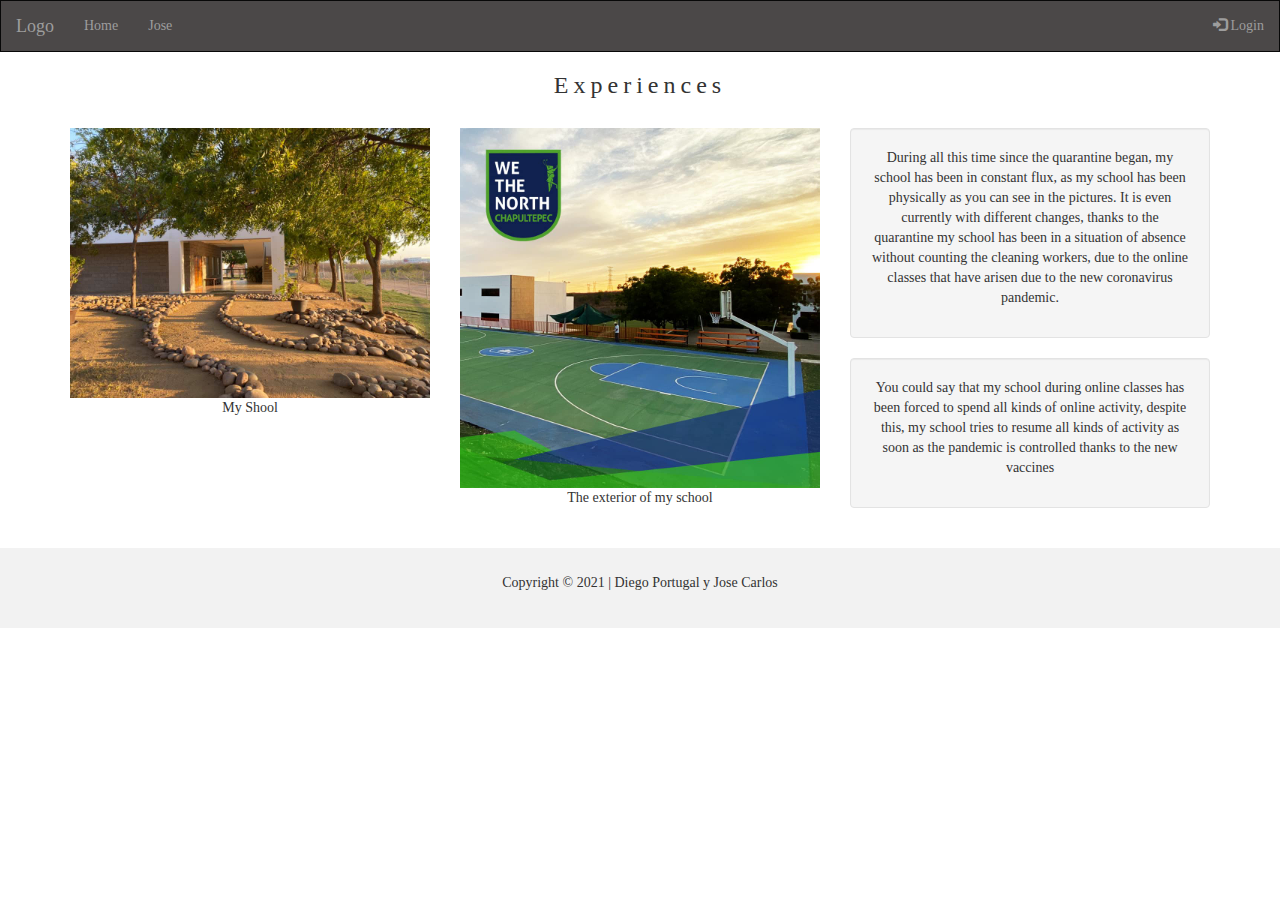
<file: AE#3/school2.html>
<!DOCTYPE html>
<html lang="en">
<head>
  <title>Jose Shool</title>
  <meta charset="utf-8">
  <meta name="viewport" content="width=device-width, initial-scale=1">
  <link rel="stylesheet" href="https://maxcdn.bootstrapcdn.com/bootstrap/3.4.1/css/bootstrap.min.css">
  <script src="https://ajax.googleapis.com/ajax/libs/jquery/3.5.1/jquery.min.js"></script>
  <script src="https://maxcdn.bootstrapcdn.com/bootstrap/3.4.1/js/bootstrap.min.js"></script>
  <style>
        body {font-family: "Times New Roman", Georgia, Serif;}
    h1, h2, h3, h4, h5, h6 {
      font-family: "Playfair Display";
      letter-spacing: 5px;
    }
    </style>
  <style>
  .navbar {
      margin-bottom: 0;
      border-radius: 0;
    }
    
    footer {
      background-color: #f2f2f2;
      padding: 25px;
    }
    
  .carousel-inner img {
      width: 100%; 
      margin: auto;
      min-height:200px;
  }

  @media (max-width: 1620px) {
    .carousel-caption {
      display: none; 
    }
  }
  </style>
</head>
<body>

<nav class="navbar navbar-inverse"style="background-color: #4B4848!important;" role="navigation">
      <a class="navbar-brand" href="#">Logo</a>
    </div>
    <div class="collapse navbar-collapse" id="myNavbar">
      <ul class="nav navbar-nav">
        <li class=""><a href="index.html">Home</a></li>
        <li><a href="jose.html">Jose</a></li>
      </ul>
      <ul class="nav navbar-nav navbar-right">
        <li><a href="#"><span class="glyphicon glyphicon-log-in"></span> Login</a></li>
      </ul>
    </div>
  </div>
</nav>
  
<div class="container text-center">    
  <h3>Experiences</h3><br>
  <div class="row">
    <div class="col-sm-4">
      <img src="Chapule1.jpg" class="img-responsive" style="width:100%" alt="Image">
      <p>My Shool</p>
    </div>
    <div class="col-sm-4"> 
      <img src="Chapule2.jpg" class="img-responsive" style="width:100%" alt="Image">
      <p>The exterior of my school</p>    
    </div>
    <div class="col-sm-4">
      <div class="well">
       <p>During all this time since the quarantine began, my school has been in constant flux, as my school has been physically as you can see in the pictures. It is even currently with different changes, thanks to the quarantine my school has been in a situation of absence without counting the cleaning workers, due to the online classes that have arisen due to the new coronavirus pandemic. </p>
      </div>
      <div class="well">
       <p>You could say that my school during online classes has been forced to spend all kinds of online activity, despite this, my school tries to resume all kinds of activity as soon as the pandemic is controlled thanks to the new vaccines</p>
      </div>
    </div>
  </div>
</div><br>

<footer class="container-fluid text-center">
  <p>Copyright © 2021 | Diego Portugal y Jose Carlos</p>
</footer>

</body>
</html>
</file>
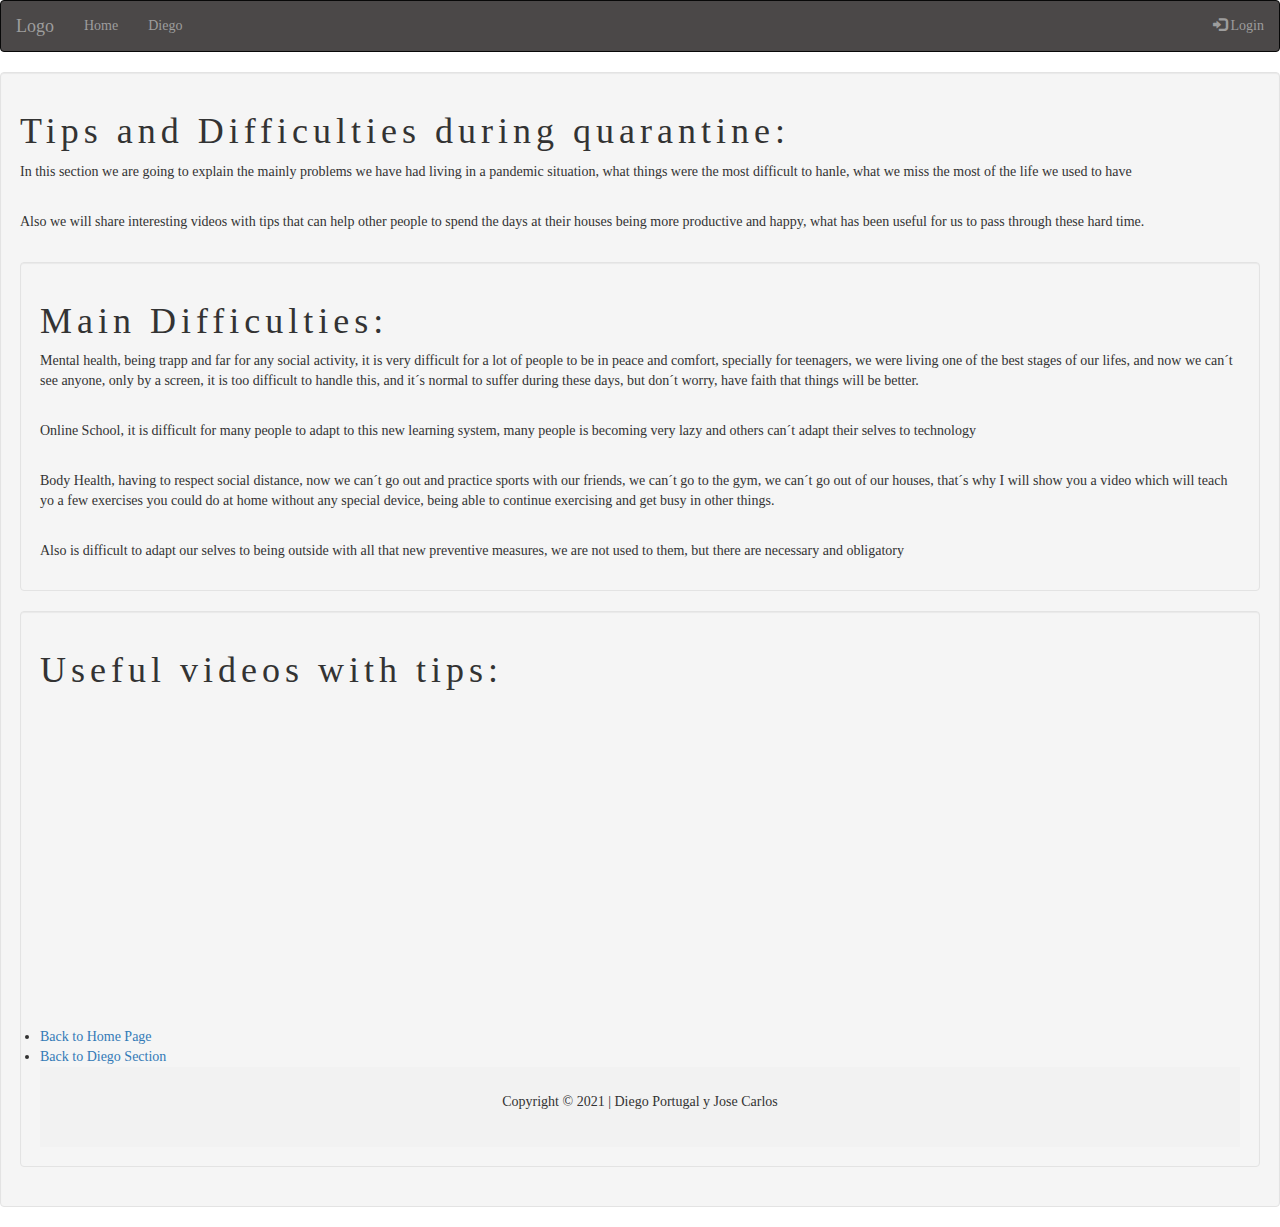
<file: AE#3/tips.html>
<!DOCTYPE html>
<html lang="en">
<head>
  <title>Tips and Difficulties </title>
  <meta charset="utf-8">
  <meta name="description" content="Pandemic Blog">
  <meta name="keywords" content="blog, covid-19, online school, experiences, pandemic">
  <meta name="theme-color" content="##FFFFFF"/>
  <meta name="viewport" content="initial-scale=1">
  <link rel="stylesheet" href="https://maxcdn.bootstrapcdn.com/bootstrap/3.4.1/css/bootstrap.min.css">
  <script src="https://ajax.googleapis.com/ajax/libs/jquery/3.5.1/jquery.min.js"></script>
  <script src="https://maxcdn.bootstrapcdn.com/bootstrap/3.4.1/js/bootstrap.min.js"></script>
  <style>
body {font-family: "Times New Roman", Georgia, Serif;}
h1, h2, h3, h4, h5, h6 {
  font-family: "Playfair Display";
  letter-spacing: 5px;
}
</style>
  <style>
    /* Add a gray background color and some padding to the footer */
    footer {
      background-color: #f2f2f2;
      padding: 25px;
    }

    .carousel-inner img {
      width: 100%; /* Set width to 100% */
      min-height: 200px;
    }

    /* Hide the carousel text when the screen is less than 600 pixels wide */
    @media (max-width: 600px) {
      .carousel-caption {
        display: none; 
      }
    }
  </style>
</head>
<body>

  <nav class="navbar navbar-inverse"style="background-color: #4B4848!important;" role="navigation">
        <a style= white class="navbar-brand" img src="#">Logo</a>
      </div>
      <div class="collapse navbar-collapse" id="myNavbar">
        <ul class="nav navbar-nav">
          <li class=""><a href="index.html">Home</a></li>
          <li><a href="portu.html">Diego</a></li>
        </ul>
        <ul class="nav navbar-nav navbar-right">
          <li><a href="#"><span class="glyphicon glyphicon-log-in"></span> Login</a></li>
        </ul>
      </div>
    </div>
  </nav>
    <div class="well">
      <div class="w3-col m6 w3-padding-large">
        <h1 class="w3-center"> Tips and Difficulties during quarantine:</h1>
      <p> In this section we are going to explain the mainly problems we have had living in a pandemic situation, what things were the most difficult to hanle, what we miss the most of the life we used to have</p> <br>
      <p> Also we will share interesting videos with tips that can help other people to spend the days at their houses being more productive and happy, what has been useful for us to pass through these hard time.</p> <br>
    </div>
    <div class="well">
      <div class="w3-col m6 w3-padding-large">
        <h1 class="w3-center">Main Difficulties:</h1>
       <p> Mental health, being trapp and far for any social activity, it is very difficult for a lot of people to be in peace and comfort, specially for teenagers, we were living one of the best stages of our lifes, and now we can´t see anyone, only by a screen, it is too difficult to handle this, and it´s normal to suffer during these days, but don´t worry, have faith that things will be better. </p> <br>
       <p>Online School, it is difficult for many people to adapt to this new learning system, many people is becoming very lazy and others can´t adapt their selves to technology </p> <br>
       <p>Body Health, having to respect social distance, now we can´t go out and practice sports with our friends, we can´t go to the gym, we can´t go out of our houses, that´s why I will show you a video which will teach yo a few exercises you could do at home without any special device, being able to continue exercising and get busy in other things. </p> <br> 
       <p> Also is difficult to adapt our selves to being outside with all that new preventive measures, we are not used to them, but there are necessary and obligatory  </p>
   <ul>
  </div>
    </div>
     <div class="well">
      <div class="w3-col m6 w3-padding-large">
        <h1 class="w3-center"> Useful videos with tips: </h1>
 	  <iframe src="https://www.youtube.com/embed/3TtHg5XgZzI" width="280" height="157" title="YouTube video player" frameborder="0" allow="accelerometer; autoplay; clipboard-write; encrypted-media; gyroscope; picture-in-picture" allowfullscreen></iframe>

 	  <iframe width="280" height="157" src="https://www.youtube.com/embed/f0Sgdbqj3GY?start=81" title="YouTube video player" frameborder="0" allow="accelerometer; autoplay; clipboard-write; encrypted-media; gyroscope; picture-in-picture" allowfullscreen></iframe>	<br>

 	  <iframe width="280" height="157" src="https://www.youtube.com/embed/sP-JR0MAQ5c?start=81" title="YouTube video player" frameborder="0" allow="accelerometer; autoplay; clipboard-write; encrypted-media; gyroscope; picture-in-picture" allowfullscreen></iframe>

 	 <iframe width="280" height="157" src="https://www.youtube.com/embed/2IaesTOrVQA?start=81" title="YouTube video player" frameborder="0" allow="accelerometer; autoplay; clipboard-write; encrypted-media; gyroscope; picture-in-picture" allowfullscreen></iframe>

      <li> <a href="homepage.html"> Back to Home Page </a> </li>  <li> <a href="portu.html"> Back to Diego Section </a> </li>
    </ul>     
</div>
<footer class="container-fluid text-center">
  <p>Copyright © 2021 | Diego Portugal y Jose Carlos</p>
</footer>

</body>
</html>
</file>
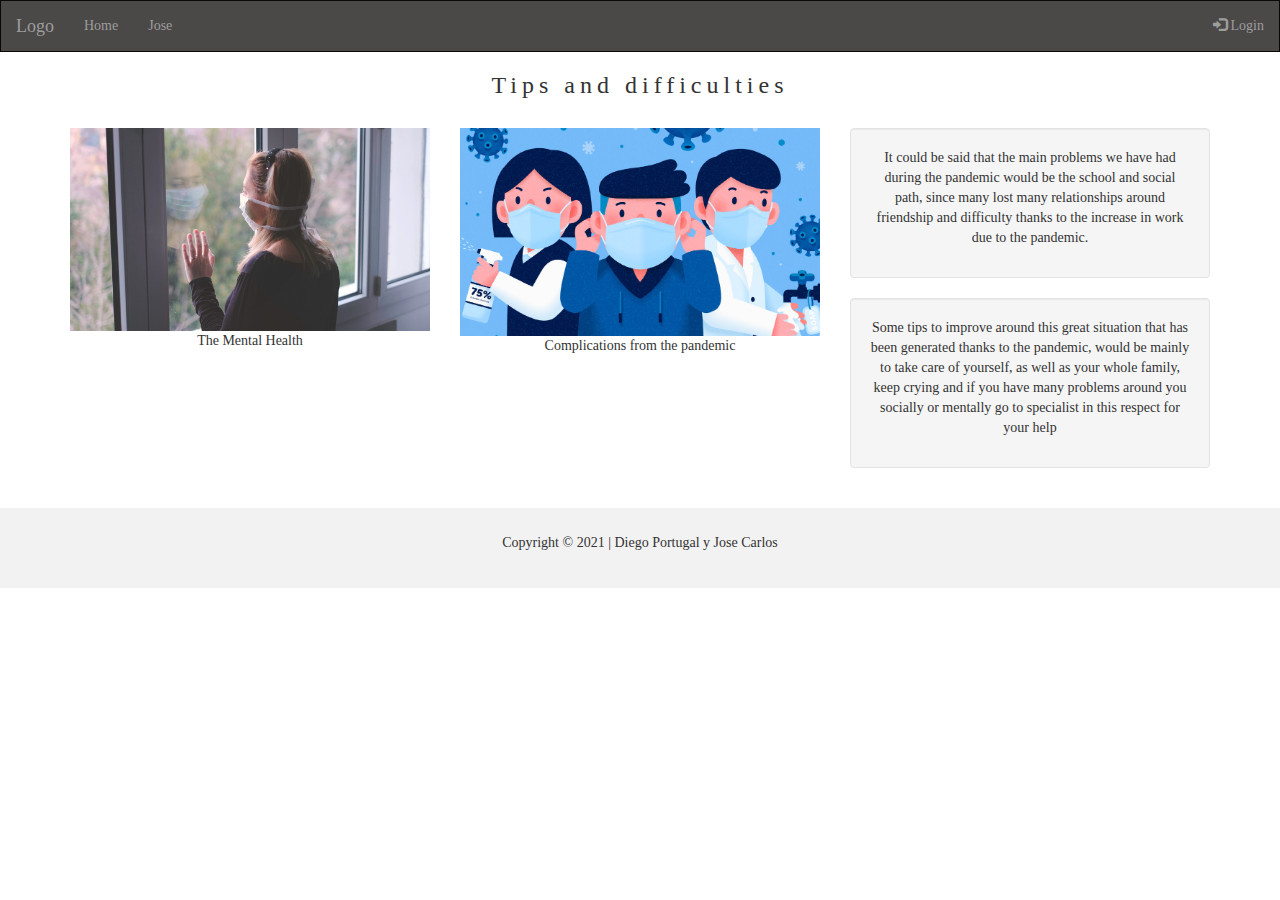
<file: AE#3/tips2.html>
<!DOCTYPE html>
<html lang="en">
<head>
  <title>Tips and difficulties</title>
  <meta charset="utf-8">
  <meta name="viewport" content="width=device-width, initial-scale=1">
  <link rel="stylesheet" href="https://maxcdn.bootstrapcdn.com/bootstrap/3.4.1/css/bootstrap.min.css">
  <script src="https://ajax.googleapis.com/ajax/libs/jquery/3.5.1/jquery.min.js"></script>
  <script src="https://maxcdn.bootstrapcdn.com/bootstrap/3.4.1/js/bootstrap.min.js"></script>
  <style>
        body {font-family: "Times New Roman", Georgia, Serif;}
    h1, h2, h3, h4, h5, h6 {
      font-family: "Playfair Display";
      letter-spacing: 5px;
    }
    </style>
  <style>
  .navbar {
      margin-bottom: 0;
      border-radius: 0;
    }
    
    footer {
      background-color: #f2f2f2;
      padding: 25px;
    }
    
  .carousel-inner img {
      width: 100%; 
      margin: auto;
      min-height:200px;
  }

  @media (max-width: 1620px) {
    .carousel-caption {
      display: none; 
    }
  }
  </style>
</head>
<body>

<nav class="navbar navbar-inverse"style="background-color: #4B4848!important;" role="navigation">
      <a class="navbar-brand" href="#">Logo</a>
    </div>
    <div class="collapse navbar-collapse" id="myNavbar">
      <ul class="nav navbar-nav">
        <li class=""><a href="index.html">Home</a></li>
        <li><a href="jose.html">Jose</a></li>
      </ul>
      <ul class="nav navbar-nav navbar-right">
        <li><a href="#"><span class="glyphicon glyphicon-log-in"></span> Login</a></li>
      </ul>
    </div>
  </div>
</nav>
  
<div class="container text-center">    
  <h3>Tips and difficulties</h3><br>
  <div class="row">
    <div class="col-sm-4">
      <img src="Salud mental.jpg" class="img-responsive" style="width:100%" alt="Image">
      <p>The Mental Health</p>
    </div>
    <div class="col-sm-4"> 
      <img src="MexicoCovid.jpg" class="img-responsive" style="width:100%" alt="Image">
      <p>Complications from the pandemic</p>    
    </div>
    <div class="col-sm-4">
      <div class="well">
       <p>It could be said that the main problems we have had during the pandemic would be the school and social path, since many lost many relationships around friendship and difficulty thanks to the increase in work due to the pandemic. </p>
      </div>
      <div class="well">
       <p>Some tips to improve around this great situation that has been generated thanks to the pandemic, would be mainly to take care of yourself, as well as your whole family, keep crying and if you have many problems around you socially or mentally go to specialist in this respect for your help</p>
      </div>
    </div>
  </div>
</div><br>

<footer class="container-fluid text-center">
  <p>Copyright © 2021 | Diego Portugal y Jose Carlos</p>
</footer>

</body>
</html>
</file>
